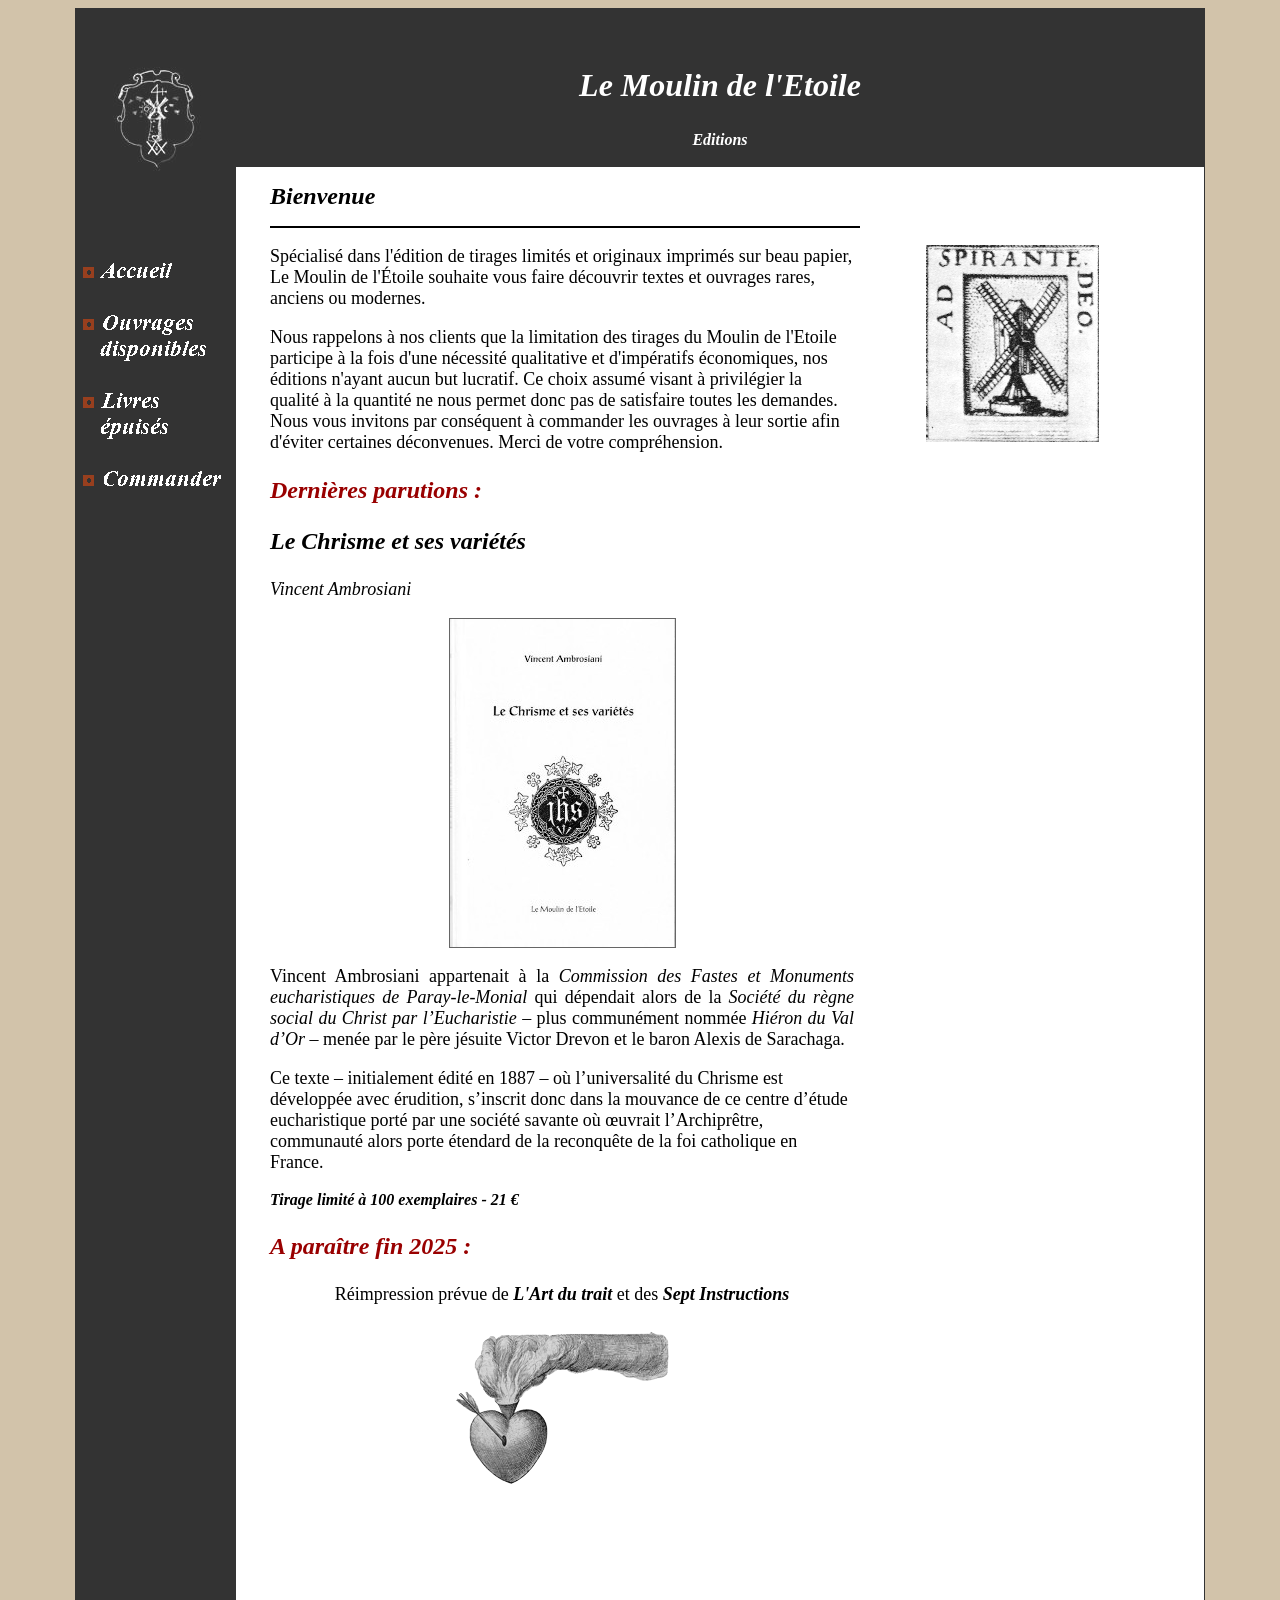
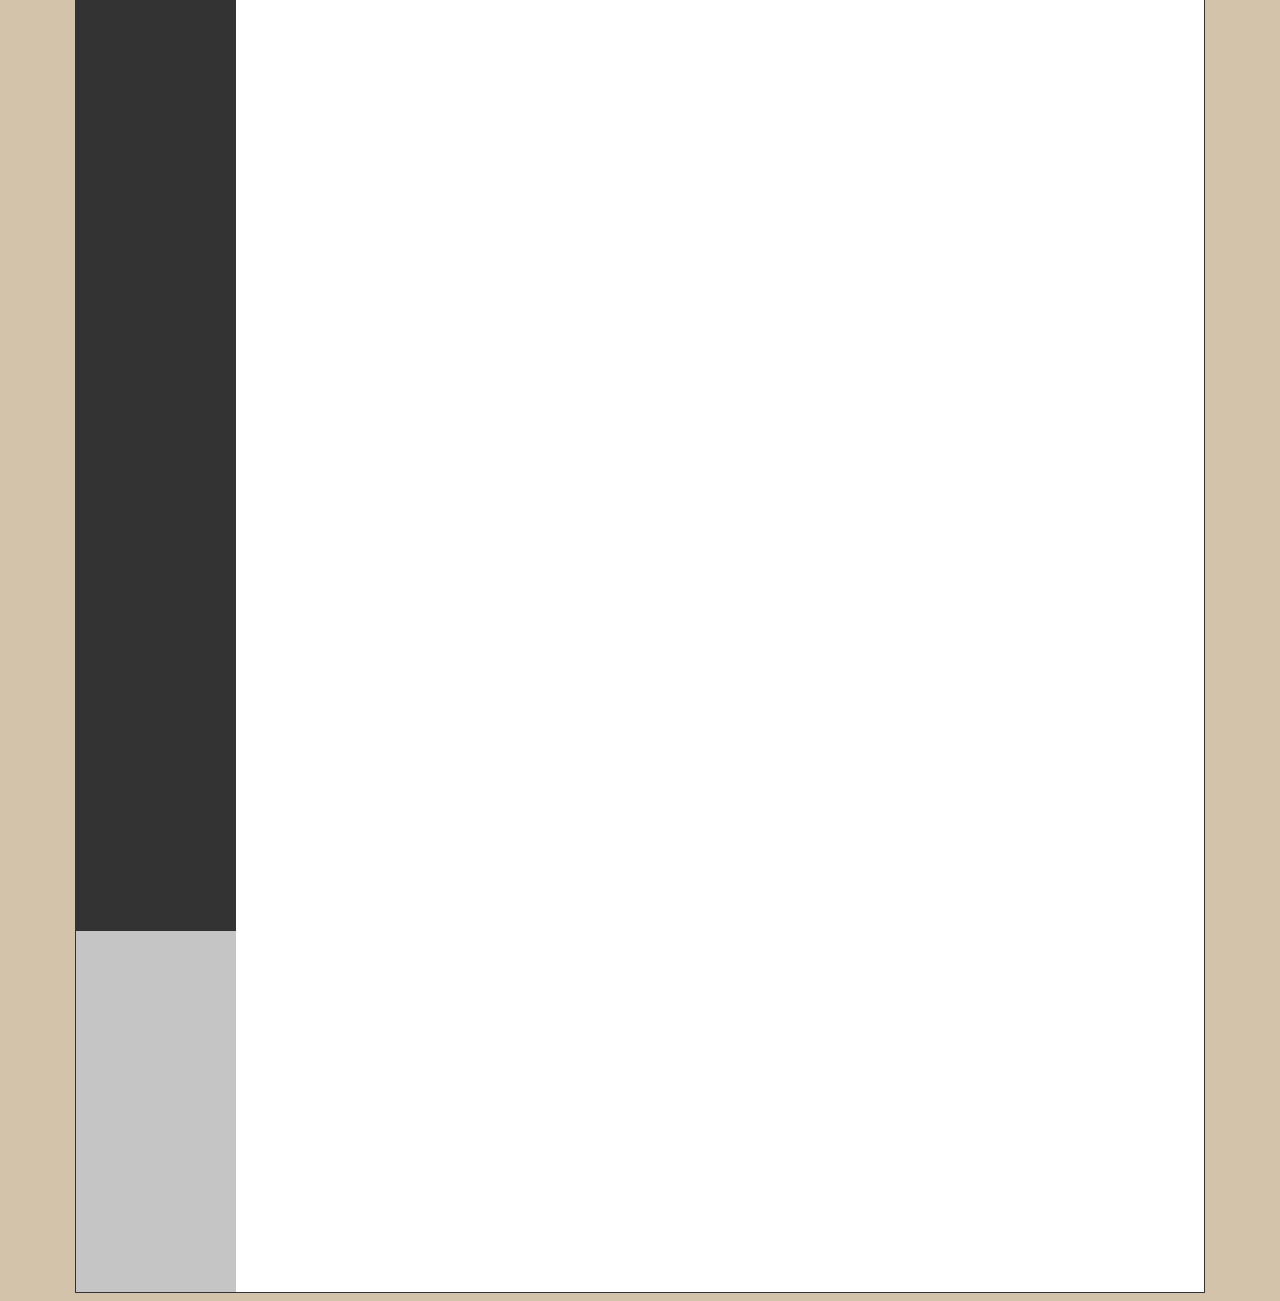
<file: index.html>
<!DOCTYPE HTML PUBLIC "-//W3C//DTD HTML 4.01 Transitional//EN"
"http://www.w3.org/TR/html4/loose.dtd">
<html>
<head>
<meta http-equiv="Content-Type" content="text/html; charset=iso-8859-1" />
<link rel="shortcut icon" href="/favicon.ico" type="image/x-icon" />

<title>Le Moulin de l'Etoile</title>
<meta name="description" content="Editions du Moulin de l'Etoile : herm�tisme, alchimie et franc-ma�onnerie">
<meta name="keywords" content="Moulin, Etoile, esot�risme, herm�tisme, alchimie, rose-croix, franc-ma�onnerie, tarots, coeurs, forge, m�taux, livres, editions, Fran�ois Trojani, Charly Alverda, Jean Bouresche, Trojani, Alverda, Bouresche, Charbonneau-Lassay, Louis Cattiaux, Cattiaux, MCOR, MCOR Christienne">
<meta name="author" content="Le Moulin de l'Etoile">
<meta name="robots" content="all">

<meta name="copyright" content="lemoulindeletoile.com">
<meta name="identifier-url" content="http://lemoulindeletoile.com">
<meta name="reply-to" content="info@lemoulindeletoile.com">
<meta name="expires" content="never">

<link href="css/sheet.css" rel="stylesheet" type="text/css">
<style type="text/css">
<!--
body {
	background-color: #D2C3AA;
}
.style1 {color: #666666}
.style2 {color: #000000}
.style10 {color: #990000}
.style13 {
	font-family: "Post Mediaeval Regular";
	font-weight: bold;
	font-size: xx-large;
	font-style: italic;
}
.style16 {
	font-family: "Post Mediaeval Regular";
	font-size: x-large;
	font-weight: bold;
	font-style: italic;
}
.style17 {
	font-family: "Post Mediaeval Regular";
	font-style: italic;
	font-weight: bold;
	font-size: medium;
	color: #FFFFFF;
}
.style18 {font-size: small}
.style19 {font-family: "Post Mediaeval Regular"; font-weight: bold; font-size: xx-large; font-style: italic; color: #FFFFFF; }
.style20 {
	font-family: "Post Mediaeval Regular";
	font-size: large;
}
.style21 {
	font-size: large;
	color: #000000;
}
.style25 {font-size: large}
.style29 {
	font-family: "Post Mediaeval Regular";
	font-size: x-large;
}
.style30 {font-size: x-large}
.style38 {font-family: "Post Mediaeval Regular"}
.style39 {font-style: italic; font-family: "Post Mediaeval Regular"; font-size: medium; font-weight: bold;}
.style40 {font-style: italic; font-size: medium; font-weight: bold;}
-->
</style>
</head>

<body text="#000000" link="#000080" vlink="#800000" dir="ltr" lang="fr-FR">
<div align="center">
  <a name="top"></a>
  <table width="772" border="0" cellpadding="0" cellspacing="0" background="images/fond.gif">
    <tr>
      <td height="1" colspan="4" valign="top" bgcolor="#333333"><img src="images/spacer.gif" width="1100" height="1"></td>
    </tr>
    <tr>
      <td width="1" valign="top" bgcolor="#333333"><img src="images/spacer.gif" width="1" height="100"></td>
      <td width="160" valign="top" background="images/fondmenu.gif"><table width="160" height="813%" border="0" cellpadding="0" cellspacing="0">
        <tr>
          <td width="160" height="2522" valign="top" bgcolor="#333333"><div align="center">
            <p>&nbsp;</p>
            <p><span class="style13"><span class="style17"><img src="images/logomenu.jpg" width="102" height="118" border="0"></span></span></p>
            <p>&nbsp;</p>
            <p><br>
              <img src="images/menunew.gif" width="160" height="350" border="0" usemap="#MapMap2">
              <map name="MapMap2">
                <area shape="rect" coords="6,143,149,199" href="epuises.html">
                <area shape="rect" coords="6,65,150,122" href="disponibles.html">
                <area shape="rect" coords="5,217,151,254" href="commander.html">
                <area shape="rect" coords="7,10,149,45" href="index.html">
              </map>
              <br>
                <img src="images/spacer.gif" width="160" height="20"> </p>
          </div></td>
        </tr>
      </table>
</td>
      <td width="610"><table width="968" border="0" cellspacing="0" cellpadding="0">
        <tr>
          <td width="968" height="158" bgcolor="#333333"><div align="center">
            <p class="style18">&nbsp;</p>
            <h2 class="style19">Le Moulin de l'Etoile</h2>
            <p class="style17">Editions</p>
          </div></td>
        </tr>
        <tr>
          <td><div align="center">
            <table width="590" border="0" cellspacing="0" cellpadding="0">
              <tr>
                <td><table width="590"  border="0" cellspacing="0" cellpadding="0">
                  <tr>
                    <td width="590" height="45"><div align="left">
                      <p><span class="style16">Bienvenue</span></p>
                      </div></td>
                  </tr>
                  <tr>
                    <td><img src="images/ligne.gif" width="590" height="2"></td>
                  </tr>
                </table>                  
                  <table width="900" border="0" cellspacing="0" cellpadding="0">
                    <tr>
                          <td width="584" align="center" valign="top"><p align="left" class="text1 style20">Sp&eacute;cialis&eacute; dans l'&eacute;dition de tirages limit&eacute;s et originaux imprim&eacute;s sur beau papier, Le Moulin de l'&Eacute;toile souhaite 
                              vous faire d&eacute;couvrir  textes et ouvrages rares, 
                              anciens ou modernes.</p>
                            <p align="left" class="text1 style1 style20 style21">Nous rappelons &agrave; nos clients que la limitation des tirages du Moulin de l'Etoile participe &agrave; la fois d'une n&eacute;cessit&eacute; qualitative et d'imp&eacute;ratifs &eacute;conomiques, nos &eacute;ditions n'ayant aucun but lucratif. Ce choix assum&eacute; visant &agrave; privil&eacute;gier la qualit&eacute; &agrave; la quantit&eacute; ne nous permet donc pas de satisfaire toutes les demandes. Nous vous invitons par cons&eacute;quent &agrave; commander les ouvrages &agrave; leur sortie afin d'&eacute;viter certaines d&eacute;convenues. Merci de votre compr&eacute;hension.</p>
                            <p align="left" class="text1 style10 style20 style30"><em><strong>Derni&egrave;res parutions : </strong></em></p>
                            <p align="left" class="style2 text1 style20 style30"><em><strong>Le Chrisme et ses vari&eacute;t&eacute;s </strong></em> </p>
                            <p align="left" class="style2 text1 style38 style25"><em>Vincent Ambrosiani </em></p>
                            <p align="center" class="style1 text1"><span class="text1"><img src="images/IHScouv.jpg" alt="C" width="225" height="328" border="1"></span></p>
                            <p align="justify" class="text1 style2 style20 style25">Vincent Ambrosiani appartenait &agrave; la <em>Commission des Fastes et  Monuments eucharistiques de Paray-le-Monial</em> qui d&eacute;pendait alors  de la <em>Soci&eacute;t&eacute; du r&egrave;gne social du Christ par  l&rsquo;Eucharistie</em> &ndash; plus commun&eacute;ment nomm&eacute;e <em>Hi&eacute;ron du Val  d&rsquo;Or</em> &ndash; men&eacute;e par le p&egrave;re j&eacute;suite Victor Drevon et le baron  Alexis de Sarachaga. </p>
                            <p align="left" class="style20">Ce  texte &ndash; initialement &eacute;dit&eacute; en 1887 &ndash; o&ugrave; l&rsquo;universalit&eacute; du  Chrisme est d&eacute;velopp&eacute;e avec &eacute;rudition, s&rsquo;inscrit donc dans la  mouvance de ce centre d&rsquo;&eacute;tude eucharistique port&eacute; par une soci&eacute;t&eacute;  savante o&ugrave; &oelig;uvrait l&rsquo;Archipr&ecirc;tre, communaut&eacute; alors porte  &eacute;tendard de la reconqu&ecirc;te de la foi catholique en France.</p>
                            <p align="left" class="style2"><span class="style39">Tirage limit&eacute; &agrave; 100 exemplaires - 21 </span><span class="style40">&euro;</span></p>
                            <p align="left" class="text1 style10 style29 style25"><em><strong>A para&icirc;tre fin 2025 :</strong></em></p>                          
                            <p class="style20">R&eacute;impression pr&eacute;vue de<em> <strong> L'Art du trait </strong></em>et des<em><strong> Sept Instructions</strong> </em></p>
                            <p class="style20"><img src="images/coeuram.gif" width="225" height="161"></p>
                            <p class="style20">&nbsp;</p>
                            <p class="style20">&nbsp;</p>
                            <p class="style20">&nbsp;</p>
                            <p class="style20">&nbsp;</p>
                            <p class="style20">&nbsp;</p>
                            <p class="style20">&nbsp;</p>
                            <p class="style20">&nbsp;</p>
                            <p class="style20">&nbsp;</p>
                            <p class="style20">&nbsp;</p>
                            <p class="style20">&nbsp;</p>
                            <p class="style20">&nbsp;</p>
                            <p class="style20">&nbsp;</p>
                            <p class="style20">&nbsp;</p>
                            <p class="style20">&nbsp;</p>
                            <p class="style20">&nbsp;</p>
                            <p class="style20">&nbsp;</p>
                            <p class="style20">&nbsp;</p>
                            <p class="style20">&nbsp;</p></td>
                      <td width="316" valign="top"><div align="center">
                        <p><img src="images/spirante.gif" width="175" height="200"></p>
                        <p>&nbsp;</p>
                        <p>&nbsp;</p>
                        <p>&nbsp;</p>
                        <p>&nbsp;</p>
                        <p>&nbsp;</p>
                        <p>&nbsp;</p>
                        <p>&nbsp;</p>
                        <p>&nbsp;</p>
                        <p>&nbsp;</p>
                        <p>&nbsp;</p>
                        <p>&nbsp;</p>
                        <p>&nbsp;</p>
                        <p>&nbsp;</p>
                        <p>&nbsp;</p>
                        <p>&nbsp;</p>
                        <p>&nbsp;</p>
                        <p>&nbsp;</p>
                        <p>&nbsp;</p>
                        <p>&nbsp;</p>
                        <p>&nbsp;</p>
                        <p>&nbsp;</p>
                        <p>&nbsp;</p>
                        <p>&nbsp;</p>
                        <p>&nbsp;</p>
                        <p>&nbsp;</p>
                        <p>&nbsp;</p>
                        <p>&nbsp;</p>
                        <p>&nbsp;</p>
                        <p>&nbsp;</p>
                        <p>&nbsp;</p>
                        <p>&nbsp;</p>
                        <p>&nbsp;</p>
                        <p>&nbsp;</p>
                        <p>&nbsp;</p>
                        <p>&nbsp;</p>
                        <p>&nbsp;</p>
                        <p>&nbsp;</p>
                        <p>&nbsp;</p>
                        <p>&nbsp;</p>
                        <p>&nbsp;</p>
                        <p>&nbsp;</p>
                        <p>&nbsp;</p>
                        <p>&nbsp;</p>
                        <p>&nbsp;</p>
                        <p>&nbsp;</p>
                        <p>&nbsp;</p>
                        <p>&nbsp;</p>
                        <p>&nbsp;</p>
                        <p>&nbsp;</p>
                        <p>&nbsp;</p>
                        <p>&nbsp;</p>
                        <p>&nbsp;</p>
                        <p>&nbsp;</p>
                        <p>&nbsp;</p>
                        <p>&nbsp;</p>
                        <p>&nbsp;</p>
                        <p>&nbsp;</p>
                        <p>&nbsp;</p>
                        <p>&nbsp;</p>
                        <p>&nbsp;</p>
                        <p>&nbsp;</p>
                        <p>&nbsp;</p>
                        <p>&nbsp;</p>
                        <p>&nbsp;</p>
                        <p>&nbsp;</p>
                        <p>&nbsp;</p>
                        <p>&nbsp;</p>
                        <p>&nbsp;</p>
                        <p>&nbsp;</p>
                        <p>&nbsp;</p>
                        <p>&nbsp;</p>
                      </div></td>
                    </tr>
                  </table>
                  </td>
              </tr>
            </table>
          </div></td>
        </tr>
        <tr>
          <td>&nbsp;</td>
        </tr>
      </table></td>
      <td width="1" bgcolor="#333333"><img src="images/spacer.gif" width="1" height="100"></td>
    </tr>
    <tr>
      <td height="1" colspan="4" valign="top" bgcolor="#333333"><img src="images/spacer.gif" width="772" height="1"></td>
    </tr>
  </table>
</div>
</body>
</html>
</file>
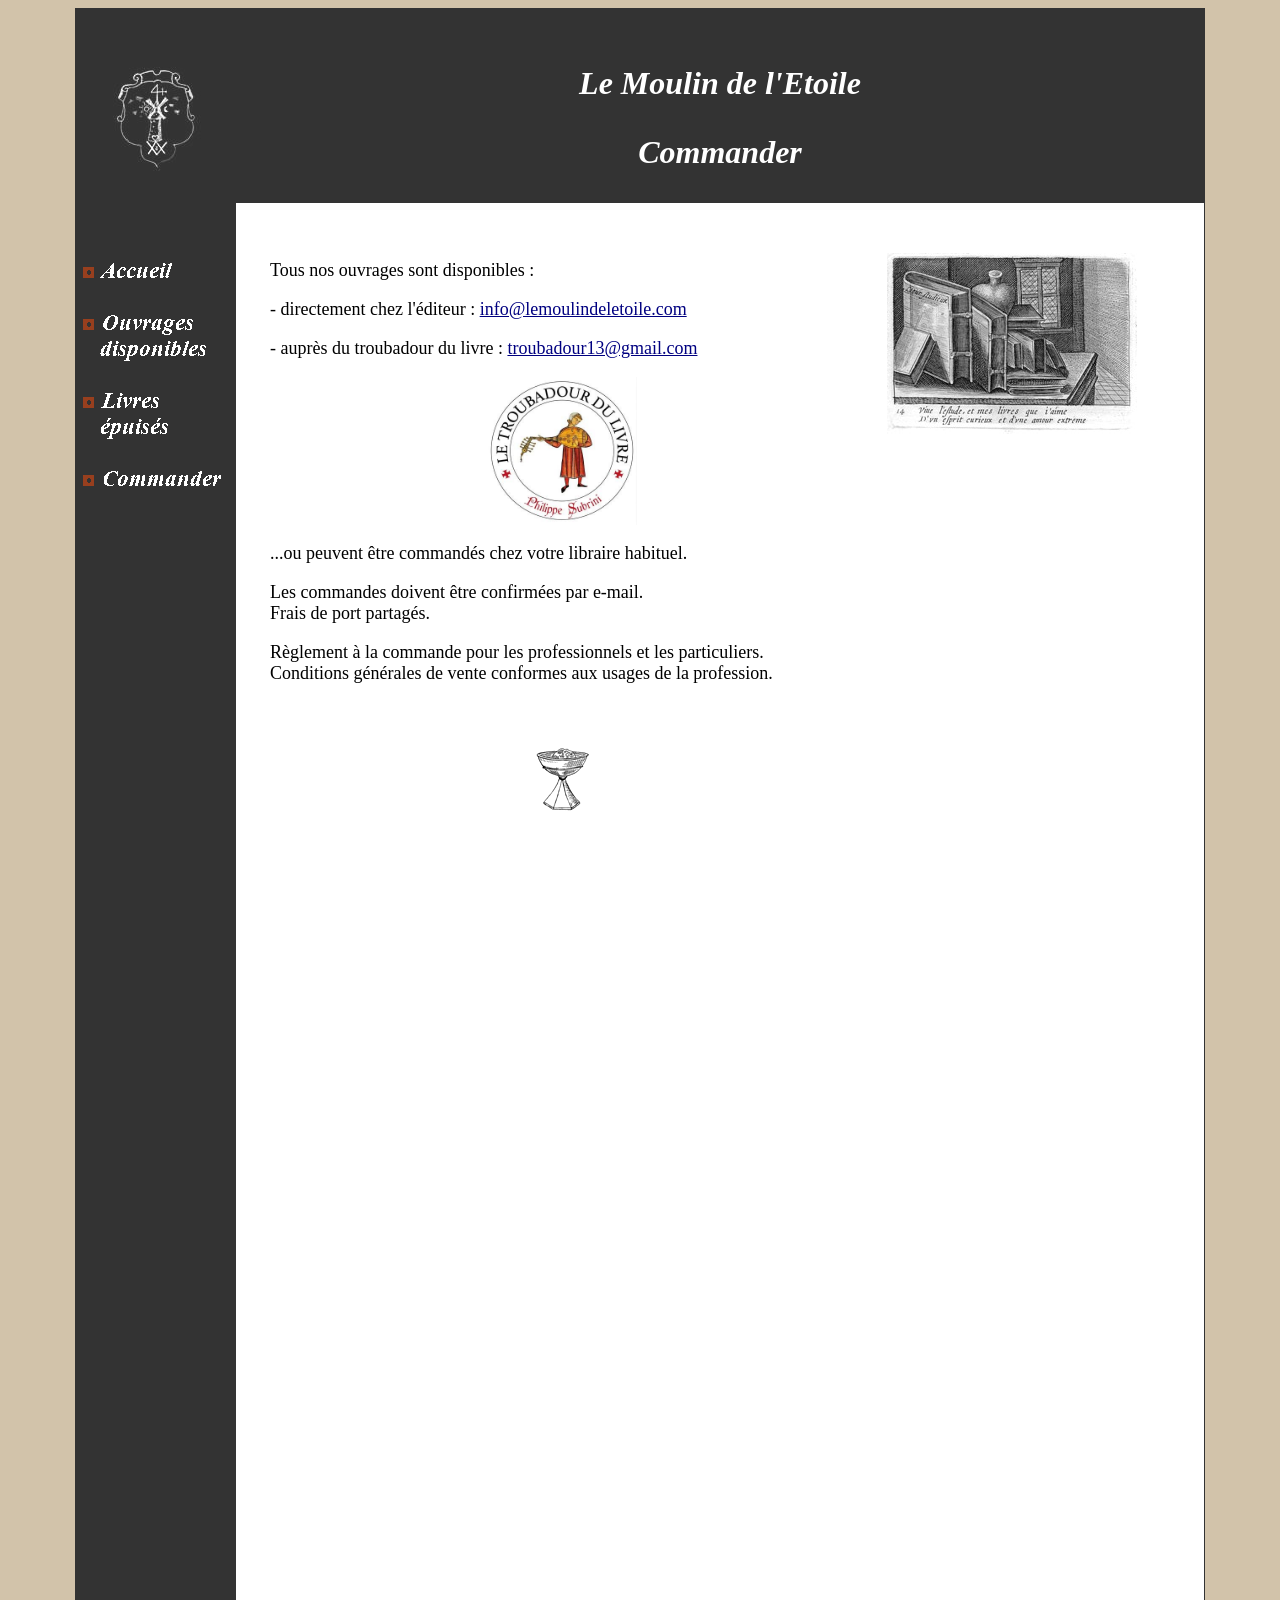
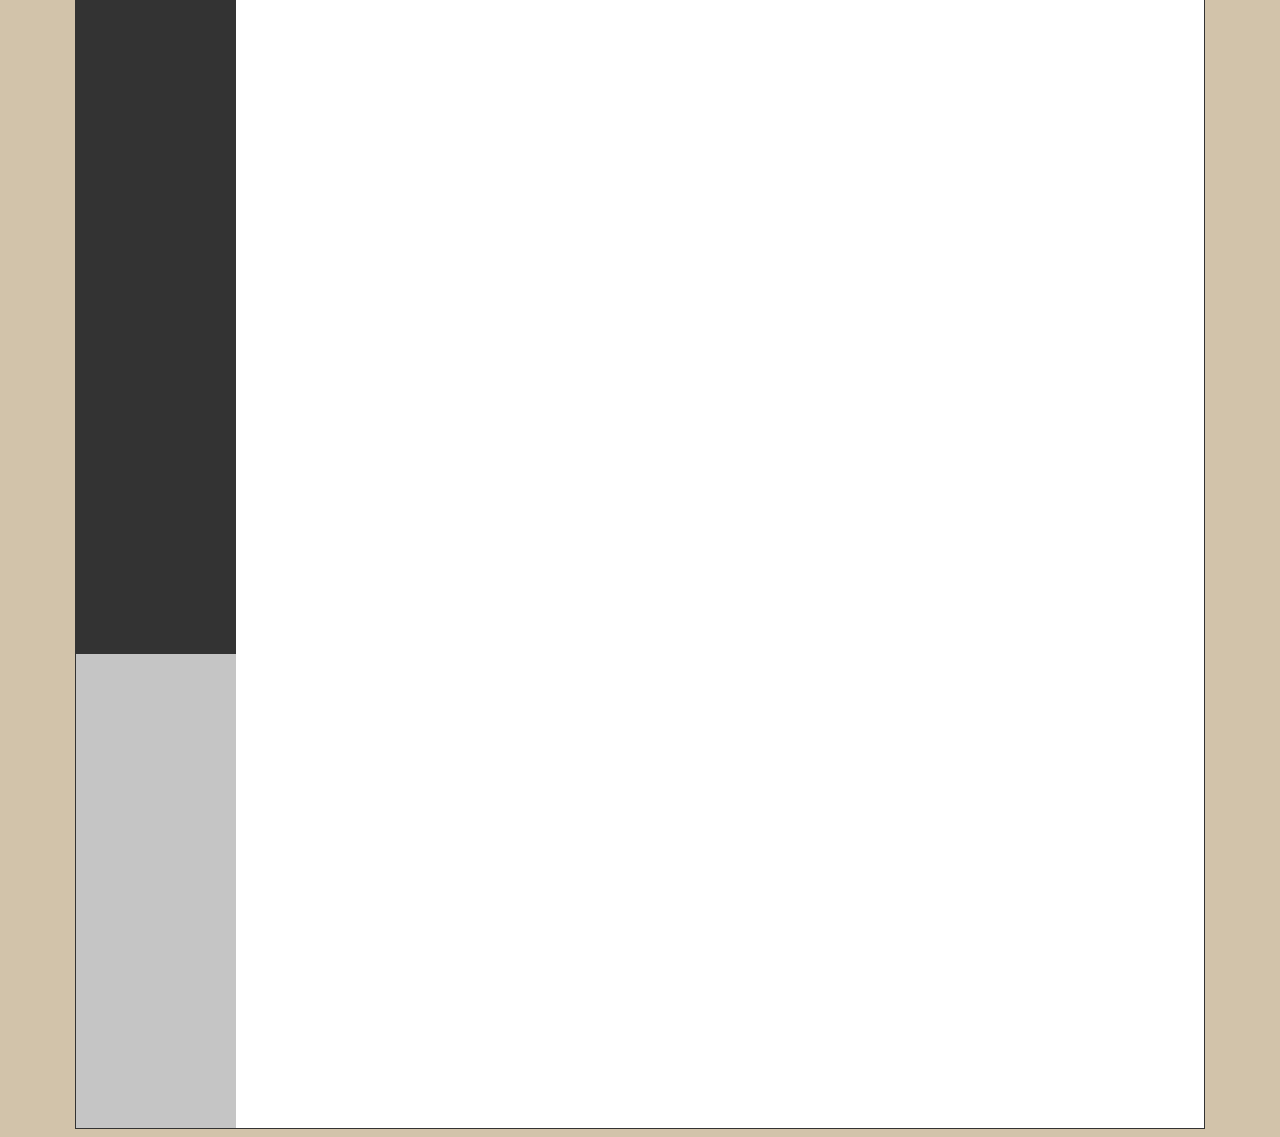
<file: commander.html>
<!DOCTYPE HTML PUBLIC "-//W3C//DTD HTML 4.01 Transitional//EN"
"http://www.w3.org/TR/html4/loose.dtd">
<html>
<head>
<meta http-equiv="Content-Type" content="text/html; charset=iso-8859-1" />
<link rel="shortcut icon" href="/favicon.ico" type="image/x-icon" />

<title>Le Moulin de l'Etoile</title>
<meta name="description" content="Editions du Moulin de l'Etoile : herm�tisme, alchimie et franc-ma�onnerie">
<meta name="keywords" content="Moulin, Etoile, esot�risme, herm�tisme, alchimie, rose-croix, franc-ma�onnerie, tarots, coeurs, forge, m�taux, livres, editions, Fran�ois Trojani, Charly Alverda, Jean Bouresche, Trojani, Alverda, Bouresche, Charbonneau-Lassay, Louis Cattiaux, Cattiaux, MCOR, MCOR Christienne">
<meta name="author" content="Le Moulin de l'Etoile">
<meta name="robots" content="all">

<meta name="copyright" content="lemoulindeletoile.com">
<meta name="identifier-url" content="http://lemoulindeletoile.com">
<meta name="reply-to" content="info@lemoulindeletoile.com">
<meta name="expires" content="never">

<link href="css/sheet.css" rel="stylesheet" type="text/css">
<style type="text/css">
<!--
body {
	background-color: #D2C3AA;
}
.style1 {color: #666666}
.style2 {color: #000000}
.style8 {
	color: #000000;
	font-weight: bold;
	font-style: italic;
	font-family: Georgia, "Times New Roman", Times, serif;
	font-size: medium;
}
.style9 {color: #990000; font-weight: bold; font-style: italic; font-family: Georgia, "Times New Roman", Times, serif; font-size: 12px; }
.style10 {color: #990000}
.style11 {font-size: medium}
.style13 {
	font-family: "Post Mediaeval Regular";
	font-weight: bold;
	font-size: xx-large;
	font-style: italic;
}
.style17 {
	font-family: "Post Mediaeval Regular";
	font-style: italic;
	font-weight: bold;
	font-size: medium;
	color: #FFFFFF;
}
.style18 {font-size: small}
.style19 {font-family: "Post Mediaeval Regular"; font-weight: bold; font-size: xx-large; font-style: italic; color: #FFFFFF; }
.style20 {
	font-family: "Post Mediaeval Regular";
	font-size: large;
}
.style21 {
	font-size: large;
	color: #000000;
}
.style24 {font-family: Georgia, "Times New Roman", Times, serif}
.style25 {font-size: large}
.style27 {color: #990000; font-weight: bold; font-style: italic; font-family: "Post Mediaeval Regular"; font-size: medium; }
.style29 {
	font-family: "Post Mediaeval Regular";
	font-size: x-large;
}
.style30 {font-size: x-large}
.style32 {font-family: "Post Mediaeval Regular"}
-->
</style>
</head>

<body link="#000080" vlink="#800000" dir="ltr" lang="fr-FR">
<div align="center">
  <a name="top"></a>
  <table width="772" border="0" cellpadding="0" cellspacing="0" background="images/fond.gif">
    <tr>
      <td height="1" colspan="4" valign="top" bgcolor="#333333"><img src="images/spacer.gif" width="1100" height="1"></td>
    </tr>
    <tr>
      <td width="1" valign="top" bgcolor="#333333"><img src="images/spacer.gif" width="1" height="100"></td>
      <td width="160" valign="top" background="images/fondmenu.gif"><table width="160" height="100%" border="0" cellpadding="0" cellspacing="0">
        <tr>
          <td width="160" height="2245" valign="top" bgcolor="#333333"><div align="center">
            <p>&nbsp;</p>
            <p><span class="style13"><span class="style17"><a href="index.htm"><img src="images/logomenu.jpg" width="102" height="118" border="0"></a></span></span></p>
            <p>&nbsp;</p>
            <p><br>
              <img src="images/menunew.gif" width="160" height="350" border="0" usemap="#MapMap2">
              <map name="MapMap2">
                <area shape="rect" coords="6,143,149,199" href="epuises.html">
                <area shape="rect" coords="6,65,150,122" href="disponibles.html">
                <area shape="rect" coords="5,217,151,254" href="commander.html">
                <area shape="rect" coords="7,10,149,45" href="index.html">
              </map>
              <br>
                <img src="images/spacer.gif" width="160" height="20"> </p>
          </div></td>
        </tr>
      </table>
</td>
      <td width="610"><table width="968" border="0" cellspacing="0" cellpadding="0">
        <tr>
          <td width="968" height="158" bgcolor="#333333"><div align="center">
            <p class="style18">&nbsp;</p>
            <h2 class="style19">Le Moulin de l'Etoile</h2>
            <p class="style19">Commander</p>
            </div></td>
        </tr>
        <tr>
          <td><div align="center">
            <table width="590" border="0" cellspacing="0" cellpadding="0">
              <tr>
                <td><table width="900" border="0" cellspacing="0" cellpadding="0">
                    <tr>
                          <td width="584" align="center" valign="top"><p align="left" class="text1 style20">&nbsp;</p>
                            <p align="left" class="text1 style20">Tous nos ouvrages sont disponibles :</p>
                            <p align="left" class="text1 style20">- directement chez 
                              l'&eacute;diteur : <span class="text1 style20 style25"><a href="mailto:info@lemoulindeletoile.com">info@lemoulindeletoile.com</a></span></p>
                            <p align="left" class="text1 style20">- aupr&egrave;s du troubadour du livre : <a href="troubadour13@gmail.com">troubadour13@gmail.com</a></p>
                            <p align="center" class="text1 style20"><img src="images/SUB.jpg" alt="Acc&eacute;der au site" width="150" height="148" border="0"></p>
                            <p align="left" class="text1 style20">...ou peuvent &ecirc;tre command&eacute;s 
                              chez votre libraire habituel. </p>
                            <p align="left" class="text1 style20 style25"><span class="style32">Les commandes  
                              doivent &ecirc;tre 
                            confirm&eacute;es par e-mail.</span><span class="style32"><br>
                            Frais de port partag&eacute;s.</span></p>
                            <p align="left" class="text1 style20 style25">R&egrave;glement &agrave; la commande pour les professionnels et les particuliers.<span class="style32"><br>
  Conditions g&eacute;n&eacute;rales de vente conformes 
                              aux usages de la profession.</span><br>
                            </p>
                            <p align="left" class="text1 style20 style25">&nbsp;</p>
                            <p align="center" class="text1 style20 style25"><img src="images/coupe.gif" width="70" height="79"></p>
                            <p class="style20">&nbsp;</p>
                            <p class="style20">&nbsp;</p>
                            <p class="style20">&nbsp;</p>
                            <p class="style20">&nbsp;</p>
                            <p class="style20">&nbsp;</p>
                            <p class="style20">&nbsp;</p>
                            <p class="style20">&nbsp;</p>
                            <p class="style20">&nbsp;</p>
                            <p class="style20">&nbsp;</p>
                            <p class="style20">&nbsp;</p>
                            <p class="style20">&nbsp;</p>
                            <p class="style20">&nbsp;</p>
                            <p class="style20">&nbsp;</p>
                            <p class="style20">&nbsp;</p>
                            <p class="style20">&nbsp;</p>
                            <p class="style20">&nbsp;</p>
                            <p class="style20">&nbsp;</p>
                            <p class="style20">&nbsp;</p>
                            <p class="style20">&nbsp;</p>
                            <p class="style20">&nbsp;</p>
                            <p class="style20">&nbsp;</p>
                            <p class="style20">&nbsp;</p>
                            <p class="style20">&nbsp;</p>
                            <p class="style20">&nbsp;</p>
                            <p class="style20">&nbsp;</p>
                            <p class="style20">&nbsp;</p>
                            <p class="style20">&nbsp;</p>
                            <p class="style20">&nbsp;</p>
                            <p class="style20">&nbsp;</p>
                            <p class="style20">&nbsp;</p>
                            <p class="style20">&nbsp;</p>
                            <p class="style20">&nbsp;</p>
                            <p class="style20">&nbsp;</p>
                            <p class="style20">&nbsp;</p>
                            <p class="style20">&nbsp;</p>
                            <p class="style20">&nbsp;</p>
                            <p class="style20">&nbsp;</p>
                            <p class="style20">&nbsp;</p>
                            <p class="style20">&nbsp;</p>
                            <p class="style20">&nbsp;</p>
                            <p class="style20">&nbsp;</p>
                            <p class="style20">&nbsp;</p>
                            <p class="style20">&nbsp;</p>
                            <p class="style20">&nbsp;</p>
                            <p class="style20">&nbsp;</p>
                            <p class="style20">&nbsp;</p>
                            <p class="style20">&nbsp;</p>
                            <p class="style20">&nbsp;</p></td>
                      <td width="316" valign="top"><div align="center">
                        <p>&nbsp;</p>
                        <p><img src="images/illustration04.jpg" width="250" height="181"></p>
                        <p>&nbsp;</p>
                        <p>&nbsp;</p>
                        <p>&nbsp;</p>
                        <p>&nbsp;</p>
                        <p>&nbsp;</p>
                        <p>&nbsp;</p>
                        <p>&nbsp;</p>
                        <p>&nbsp;</p>
                        <p>&nbsp;</p>
                        <p>&nbsp;</p>
                        <p>&nbsp;</p>
                        <p>&nbsp;</p>
                        <p>&nbsp;</p>
                        <p>&nbsp;</p>
                        <p>&nbsp;</p>
                        <p>&nbsp;</p>
                        <p>&nbsp;</p>
                        <p>&nbsp;</p>
                        <p>&nbsp;</p>
                        <p>&nbsp;</p>
                        <p>&nbsp;</p>
                        <p>&nbsp;</p>
                        <p>&nbsp;</p>
                        <p>&nbsp;</p>
                        <p>&nbsp;</p>
                        <p>&nbsp;</p>
                        <p>&nbsp;</p>
                        <p>&nbsp;</p>
                        <p>&nbsp;</p>
                        <p>&nbsp;</p>
                        <p>&nbsp;</p>
                        <p>&nbsp;</p>
                        <p>&nbsp;</p>
                        <p>&nbsp;</p>
                        <p>&nbsp;</p>
                        <p>&nbsp;</p>
                        <p>&nbsp;</p>
                        <p>&nbsp;</p>
                        <p>&nbsp;</p>
                        <p>&nbsp;</p>
                        <p>&nbsp;</p>
                        <p>&nbsp;</p>
                        <p>&nbsp;</p>
                        <p>&nbsp;</p>
                        <p>&nbsp;</p>
                      </div></td>
                    </tr>
                  </table>
                  </td>
              </tr>
            </table>
          </div></td>
        </tr>
        <tr>
          <td>&nbsp;</td>
        </tr>
      </table></td>
      <td width="1" bgcolor="#333333"><img src="images/spacer.gif" width="1" height="100"></td>
    </tr>
    <tr>
      <td height="1" colspan="4" valign="top" bgcolor="#333333"><img src="images/spacer.gif" width="772" height="1"></td>
    </tr>
  </table>
</div>
</body>
</html>
</file>
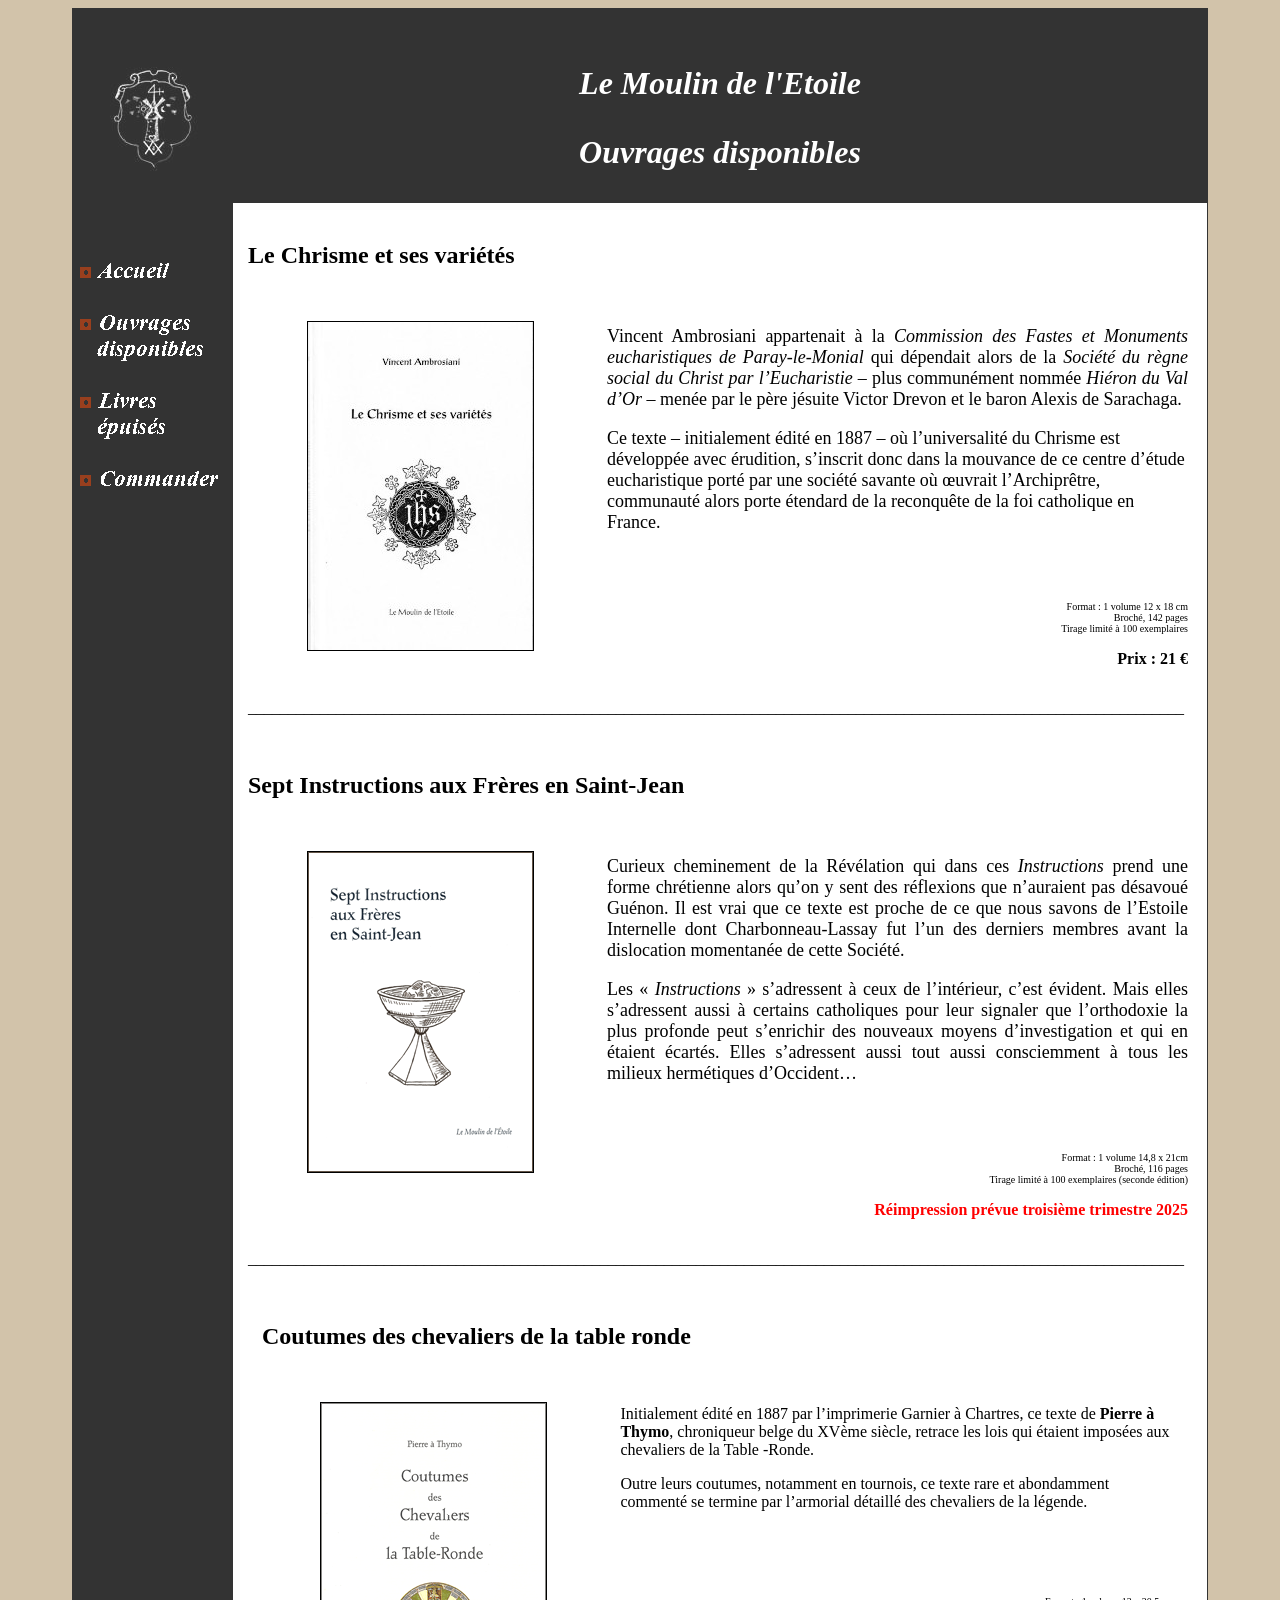
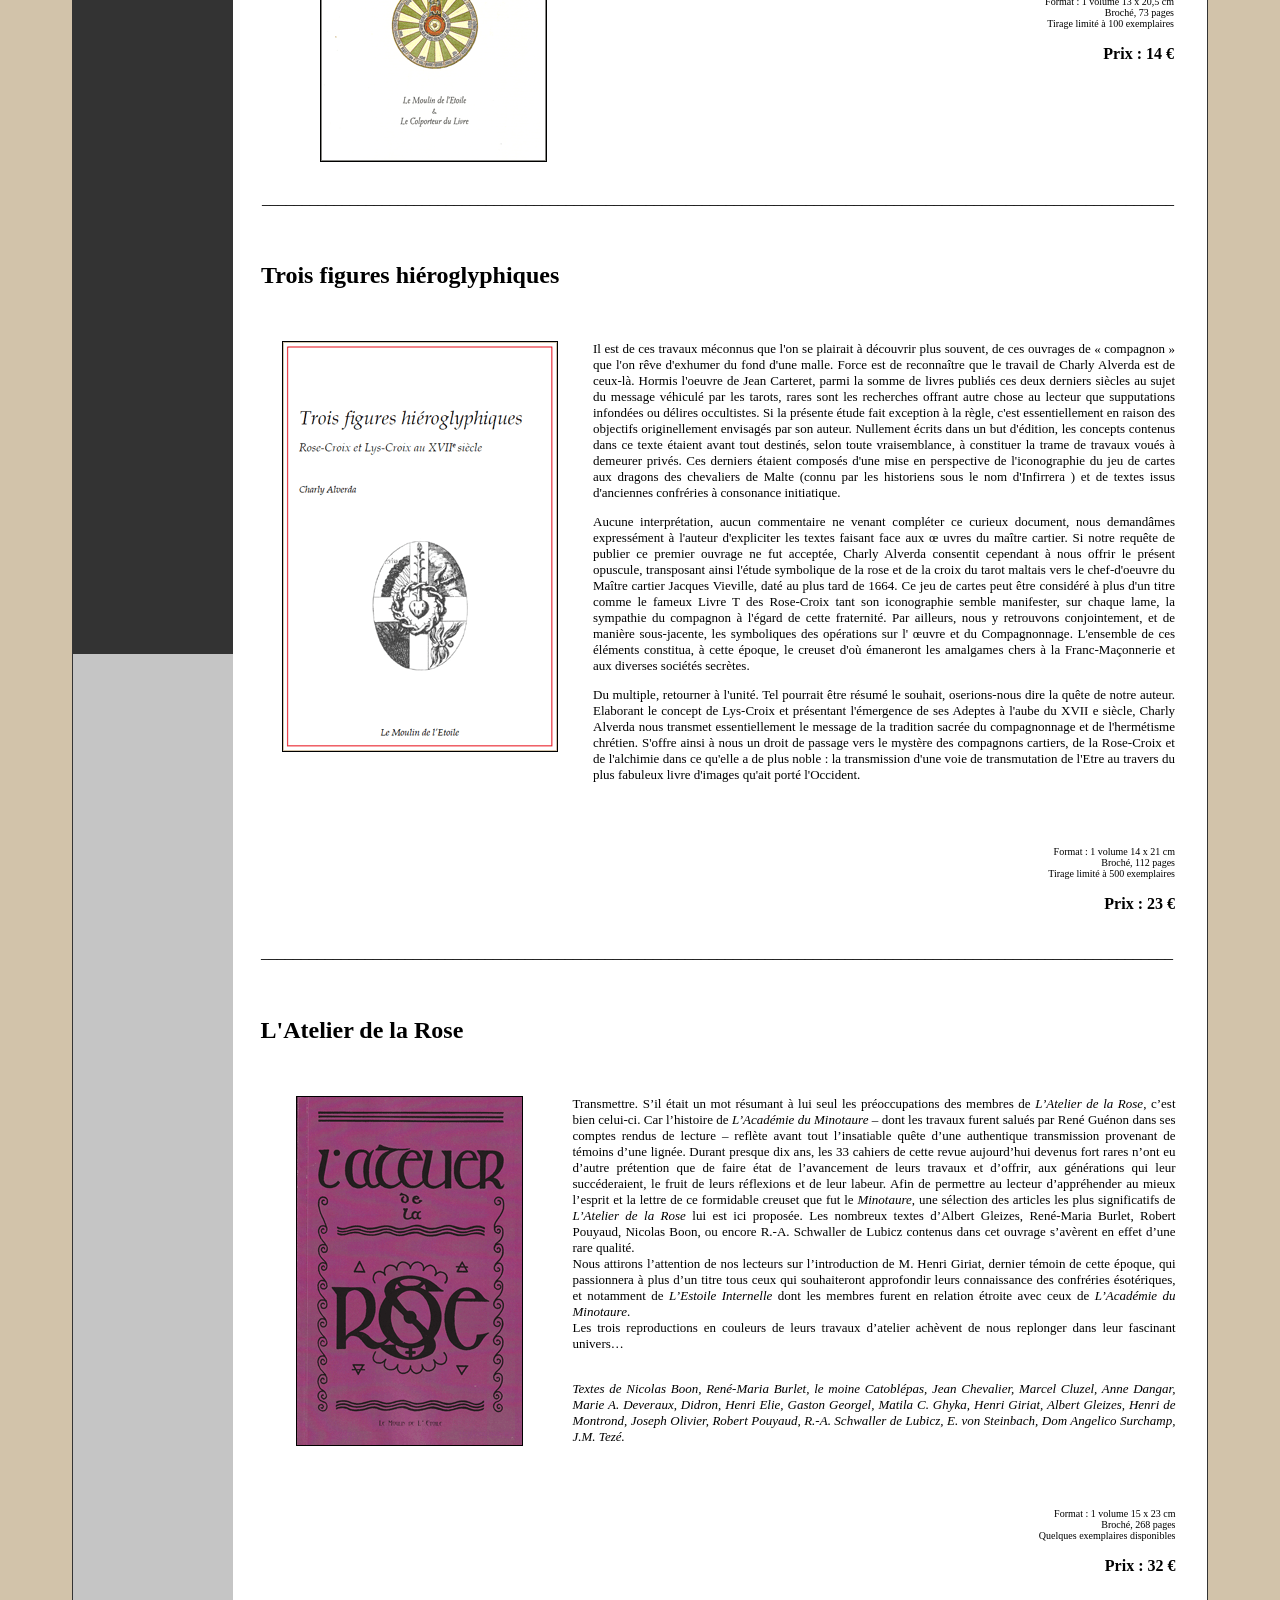
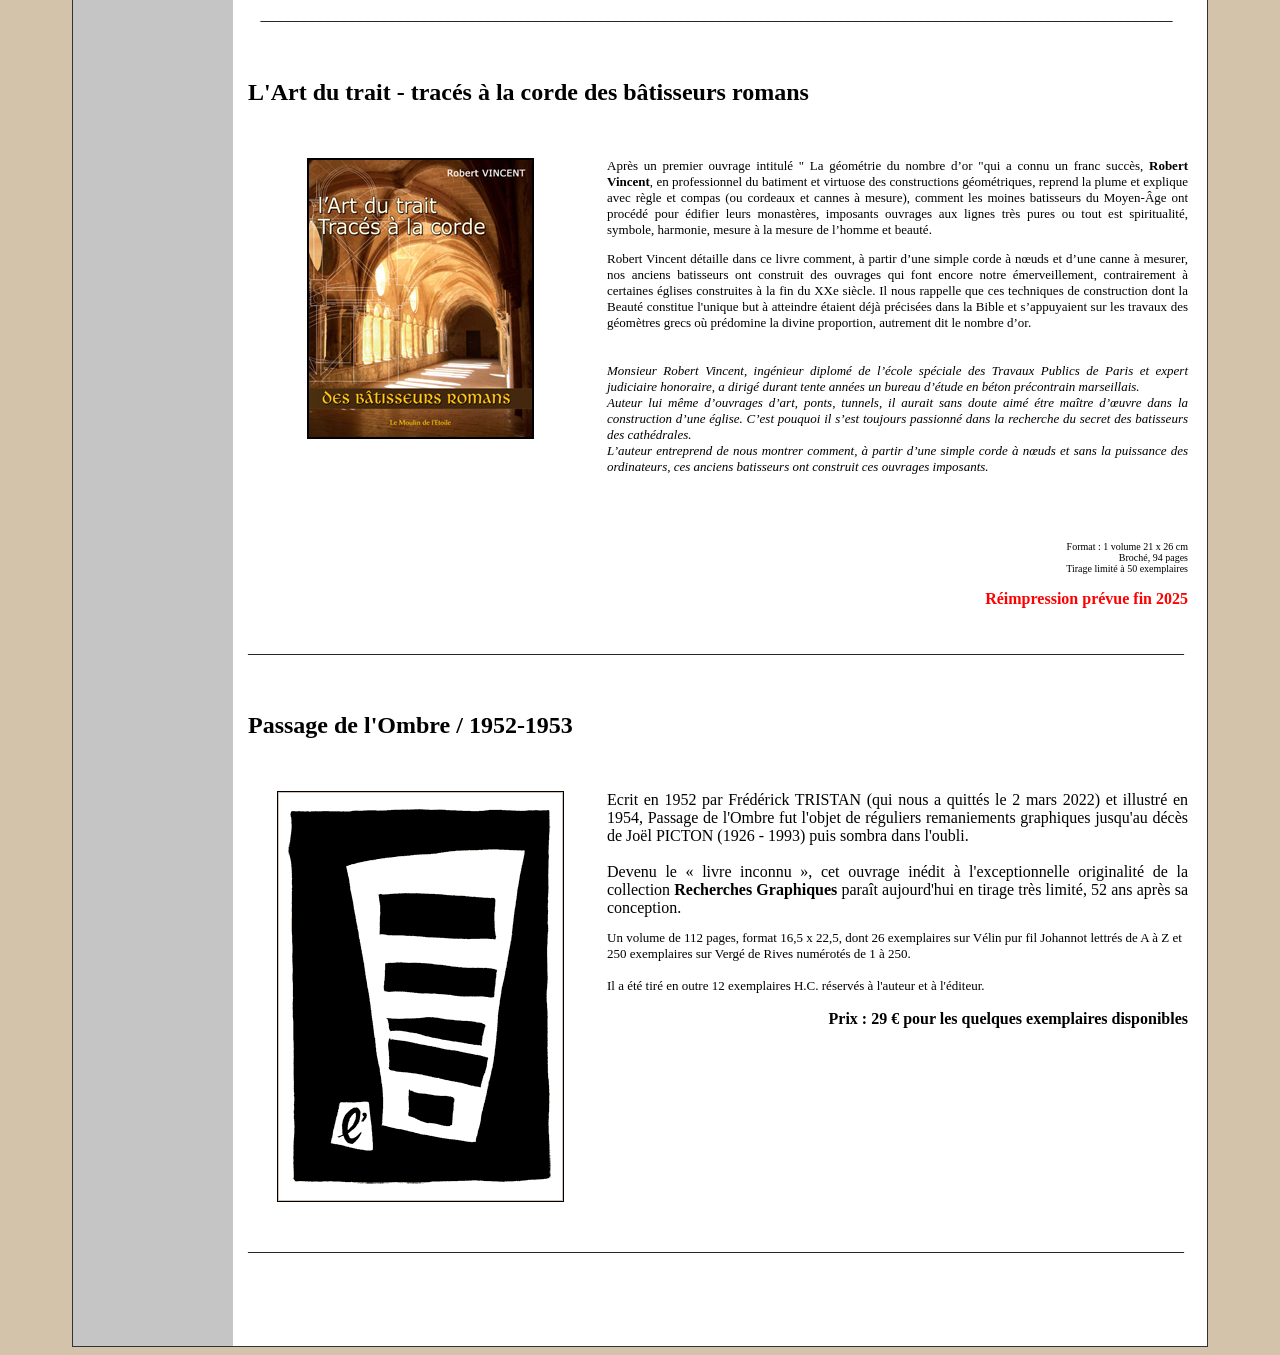
<file: disponibles.html>
<!DOCTYPE HTML PUBLIC "-//W3C//DTD HTML 4.01 Transitional//EN"
"http://www.w3.org/TR/html4/loose.dtd">
<html>
<head>
<meta http-equiv="Content-Type" content="text/html; charset=iso-8859-1" />
<link rel="shortcut icon" href="/favicon.ico" type="image/x-icon" />

<title>Le Moulin de l'Etoile</title>
<meta name="description" content="Editions du Moulin de l'Etoile : herm�tisme, alchimie et franc-ma�onnerie">
<meta name="keywords" content="Moulin, Etoile, esot�risme, herm�tisme, alchimie, rose-croix, franc-ma�onnerie, tarots, coeurs, forge, m�taux, livres, editions, Fran�ois Trojani, Charly Alverda, Jean Bouresche, Trojani, Alverda, Bouresche, Charbonneau-Lassay, Louis Cattiaux, Cattiaux, MCOR, MCOR Christienne">
<meta name="author" content="Le Moulin de l'Etoile">
<meta name="robots" content="all">

<meta name="copyright" content="lemoulindeletoile.com">
<meta name="identifier-url" content="http://lemoulindeletoile.com">
<meta name="reply-to" content="info@lemoulindeletoile.com">
<meta name="expires" content="never">

<link href="css/sheet.css" rel="stylesheet" type="text/css">
<style type="text/css">
<!--
body {
	background-color: #D2C3AA;
}
.style13 {
	font-family: "Post Mediaeval Regular";
	font-weight: bold;
	font-size: xx-large;
	font-style: italic;
}
.style17 {
	font-family: "Post Mediaeval Regular";
	font-style: italic;
	font-weight: bold;
	font-size: medium;
	color: #FFFFFF;
}
.style18 {font-size: small}
.style19 {font-family: "Post Mediaeval Regular"; font-weight: bold; font-size: xx-large; font-style: italic; color: #FFFFFF; }
.style20 {
	font-family: "Post Mediaeval Regular";
	font-size: large;
}
.style31 {color: #FF0000}
.style32 {font-size: x-large}
.style34 {font-size: medium}
.style35 {font-family: Georgia, "Times New Roman", Times, serif}
.style36 {font-family: "Post Mediaeval Regular"}
.style38 {color: #FF0000; font-weight: bold; font-family: "Post Mediaeval Regular"; }
.style45 {font-weight: bold; font-family: "Post Mediaeval Regular";}
.style2 {color: #000000}
.style47 {font-weight: bold; color: #000000;}
.style48 {
	font-family: "Post Mediaeval Regular";
	color: #000000;
	font-weight: bold;
}
-->
</style>
</head>

<body text="#000000" link="#000080" vlink="#800000" dir="ltr" lang="fr-FR">
<div align="center">
  <a name="top"></a>
  <table width="772" border="0" cellpadding="0" cellspacing="0" background="images/fond.gif">
    <tr>
      <td height="1" colspan="4" valign="top" bgcolor="#333333"><img src="images/spacer.gif" width="1100" height="1"></td>
    </tr>
    <tr>
      <td width="1" valign="top" bgcolor="#333333"><img src="images/spacer.gif" width="1" height="100"></td>
      <td width="160" valign="top" background="images/fondmenu.gif"><table width="160" height="100%" border="0" cellpadding="0" cellspacing="0">
        <tr>
          <td width="160" height="2245" valign="top" bgcolor="#333333"><div align="center">
            <p>&nbsp;</p>
            <p><span class="style13"><span class="style17"><a href="index.htm"><img src="images/logomenu.jpg" width="102" height="118" border="0"></a></span></span></p>
            <p>&nbsp;</p>
            <p><br>
              <img src="images/menunew.gif" width="160" height="350" border="0" usemap="#MapMap2">
              <map name="MapMap2">
                <area shape="rect" coords="6,143,149,199" href="epuises.html">
                <area shape="rect" coords="6,65,150,122" href="disponibles.html">
                <area shape="rect" coords="5,217,151,254" href="commander.html">
                <area shape="rect" coords="7,10,149,45" href="index.html">
              </map>
              <br>
                <img src="images/spacer.gif" width="160" height="20"> </p>
          </div></td>
        </tr>
      </table>
</td>
      <td width="610"><table width="968" border="0" cellspacing="0" cellpadding="0">
        <tr>
          <td width="968" height="150" bgcolor="#333333"><div align="center">
            <p class="style18">&nbsp;</p>
            <h2 class="style19">Le Moulin de l'Etoile</h2>
            <p class="style19">Ouvrages disponibles</p>
          </div></td>
        </tr>
        <tr>
          <td><div align="center">
            <table width="590" border="0" cellspacing="0" cellpadding="0">
              <tr>
                <td><table width="900" border="0" cellspacing="0" cellpadding="0">
                    <tr>
                          <td width="584" align="center" valign="top"><table width="970" border="0" cellspacing="15" cellpadding="0">
                            <tr>
                              <td colspan="2"><div align="left">
                                  <p class="style32 style20 text1"><strong>Le Chrisme et ses vari&eacute;t&eacute;s </strong></p>
                              </div></td>
                            </tr>
                            <tr>
                              <td width="344" valign="top"><p align="center" class="text2"><span class="text1"><img src="images/IHScouv.jpg" alt="C" width="225" height="328" border="1"></span></p></td>
                              <td width="581" valign="top"><div align="left">
                                  <table width="100%" height="341"  border="0" cellpadding="0" cellspacing="0">
                                    <tr>
                                      <td height="185" valign="top"><p align="justify" class="text1 style2 style20 style25">Vincent Ambrosiani appartenait &agrave; la <em>Commission des Fastes et  Monuments eucharistiques de Paray-le-Monial</em> qui d&eacute;pendait alors  de la <em>Soci&eacute;t&eacute; du r&egrave;gne social du Christ par  l&rsquo;Eucharistie</em> &ndash; plus commun&eacute;ment nomm&eacute;e <em>Hi&eacute;ron du Val  d&rsquo;Or</em> &ndash; men&eacute;e par le p&egrave;re j&eacute;suite Victor Drevon et le baron  Alexis de Sarachaga. </p>
                                          <p align="left" class="style20">Ce  texte &ndash; initialement &eacute;dit&eacute; en 1887 &ndash; o&ugrave; l&rsquo;universalit&eacute; du  Chrisme est d&eacute;velopp&eacute;e avec &eacute;rudition, s&rsquo;inscrit donc dans la  mouvance de ce centre d&rsquo;&eacute;tude eucharistique port&eacute; par une soci&eacute;t&eacute;  savante o&ugrave; &oelig;uvrait l&rsquo;Archipr&ecirc;tre, communaut&eacute; alors porte  &eacute;tendard de la reconqu&ecirc;te de la foi catholique en France.</p></td>
                                    </tr>
                                    <tr>
                                      <td valign="bottom"><div align="right">
                                          <div align="right">
                                            <p align="right" class="style31">&nbsp;</p>
                                          </div>
                                        <p align="right" class="text3 style36">Format : 
                                          1 volume 12 x 18 cm<br>
                                          Broch&eacute;, 142 pages <br>
                                          Tirage  limit&eacute; &agrave; 100 exemplaires</p>
                                        <p align="right"><span class="style38"><span class="style48">Prix : 21 </span></span><span class="style47"> &euro;</span></p>
                                      </div></td>
                                    </tr>
                                  </table>
                              </div></td>
                            </tr>
                            <tr>
                              <td height="19" colspan="2" valign="top">_____________________________________________________________________________________________________________________</td>
                            </tr>
                          </table>
                          <table width="970" border="0" cellspacing="15" cellpadding="0">
                            <tr>
                              <td colspan="2"><div align="left">
                                  <p class="text1 style20 style32"><strong>Sept Instructions aux Fr&egrave;res en Saint-Jean </strong></p>
                              </div></td>
                            </tr>
                            <tr>
                              <td width="344" valign="top"><p align="center" class="text2"><span class="text1"><img src="images/image7I.gif" alt="C" width="225" height="320" border="1"></span></p></td>
                              <td width="581" valign="top"><div align="left">
                                  <table width="100%" height="341"  border="0" cellpadding="0" cellspacing="0">
                                    <tr>
                                      <td height="185" valign="top"><p align="justify" class="text1 style2 style20 style25">Curieux  cheminement de la R&eacute;v&eacute;lation qui dans ces <em>Instructions</em> prend une forme chr&eacute;tienne alors qu&rsquo;on y sent des r&eacute;flexions que  n&rsquo;auraient pas d&eacute;savou&eacute; Gu&eacute;non. Il est vrai que ce texte est  proche de ce que nous savons de l&rsquo;Estoile Internelle dont  Charbonneau-Lassay fut l&rsquo;un des derniers membres avant la  dislocation momentan&eacute;e de cette Soci&eacute;t&eacute;.</p>
                                          <p align="justify" class="text1 style2 style20 style25">Les &laquo;&nbsp;<em>Instructions</em>&nbsp;&raquo;  s&rsquo;adressent &agrave; ceux de l&rsquo;int&eacute;rieur, c&rsquo;est &eacute;vident. Mais elles  s&rsquo;adressent aussi &agrave; certains catholiques pour leur signaler que  l&rsquo;orthodoxie la plus profonde peut s&rsquo;enrichir des nouveaux moyens  d&rsquo;investigation et qui en &eacute;taient &eacute;cart&eacute;s. Elles s&rsquo;adressent  aussi tout aussi consciemment &agrave; tous les milieux herm&eacute;tiques  d&rsquo;Occident&hellip;</p></td>
                                    </tr>
                                    <tr>
                                      <td valign="bottom"><div align="right">
                                          <div align="right">
                                            <p align="right" class="style31">&nbsp;</p>
                                          </div>
                                        <p align="right" class="text3 style36">Format : 
                                          1 volume 14,8 x 21cm<br>
                                          Broch&eacute;, 116 pages <br>
                                          Tirage  limit&eacute; &agrave; 100 exemplaires (seconde &eacute;dition)</p>
                                        <p align="right"><span class="style38">R&eacute;impression pr&eacute;vue troisi&egrave;me trimestre 2025 </span></p>
                                        </div></td>
                                    </tr>
                                  </table>
                              </div></td>
                            </tr>
                            <tr>
                              <td height="19" colspan="2" valign="top">_____________________________________________________________________________________________________________________</td>
                            </tr>
                          </table>
                            <table width="933" border="0" cellspacing="15" cellpadding="0">
                              <tr>
                                <td colspan="2"><div align="left">
                                    <p class="style32 style20 text1"><strong>Coutumes des chevaliers de la table ronde </strong></p>
                                </div></td>
                              </tr>
                              <tr>
                                <td width="340" valign="top"><p align="center" class="text2"><span class="text1"><img src="images/Tronde.gif" alt="C" width="225" height="358" border="1"></span></p></td>
                                <td width="548" valign="top"><div align="left">
                                    <table width="100%" height="290"  border="0" cellpadding="0" cellspacing="0">
                                      <tr>
                                        <td height="134" valign="top"><p class="text2 style36 style34">Initialement  &eacute;dit&eacute; en 1887 par l&rsquo;imprimerie Garnier &agrave; Chartres, ce texte de <strong>Pierre &agrave; Thymo</strong>, chroniqueur  belge du XV&egrave;me si&egrave;cle, retrace les lois qui &eacute;taient impos&eacute;es aux chevaliers de  la Table -Ronde.</p>
                                          <p class="text2 style36 style34">Outre leurs coutumes, notamment  en tournois, ce texte rare et abondamment comment&eacute; se termine par l&rsquo;armorial  d&eacute;taill&eacute; des chevaliers de la l&eacute;gende.</p>                                        </td>
                                      </tr>
                                      <tr>
                                        <td valign="bottom"><div align="right">
                                            <div align="right">
                                              <p align="right" class="style31">&nbsp;</p>
                                            </div>
                                          <p align="right" class="text3 style36">Format : 
                                            1 volume 13 x 20,5 cm<br>
                                            Broch&eacute;, 73 pages<br>
                                            Tirage  limit&eacute; 
                                            &agrave; 100 exemplaires</p>
                                          <p align="right"><span class="style36"><strong>Prix : 14</strong></span><strong> &euro;</strong></p>
                                          </div></td>
                                      </tr>
                                    </table>
                                </div></td>
                              </tr>
                              <tr>
                                <td height="8" colspan="2" valign="top">__________________________________________________________________________________________________________________</td>
                              </tr>
                            </table>                            
                            <table width="944" border="0" cellspacing="15" cellpadding="0">
                              <tr>
                                <td colspan="2"><div align="left">
                                    <p class="style32 style20 text1"><strong>Trois figures hi&eacute;roglyphiques </strong></p>
                                </div></td>
                              </tr>
                              <tr>
                                <td width="317" valign="top"><p align="center" class="text2"><span class="text1"><img src="images/troisfigures.gif" alt="C" width="274" height="409" border="1"></span></p></td>
                                <td width="582" valign="top"><div align="left">
                                    <table width="100%" height="220"  border="0" cellpadding="0" cellspacing="0">
                                      <tr>
                                        <td valign="top"><p align="justify" class="text2 style36">Il 
                                          est de ces travaux m&eacute;connus que l'on se plairait 
                                          &agrave; d&eacute;couvrir plus souvent, de ces ouvrages 
                                          de &laquo; compagnon &raquo; que l'on r&ecirc;ve 
                                          d'exhumer du fond d'une malle. Force est de reconna&icirc;tre 
                                          que le travail de Charly Alverda est de ceux-l&agrave;. Hormis l'oeuvre de 
                                            Jean Carteret, parmi la somme de livres publi&eacute;s 
                                            ces deux derniers si&egrave;cles au sujet du message 
                                            v&eacute;hicul&eacute; par les tarots, rares sont 
                                            les recherches offrant autre chose au lecteur que 
                                            supputations infond&eacute;es ou d&eacute;lires 
                                            occultistes. Si la pr&eacute;sente &eacute;tude 
                                            fait exception &agrave; la r&egrave;gle, c'est essentiellement 
                                            en raison des objectifs originellement envisag&eacute;s 
                                            par son auteur. Nullement &eacute;crits dans un 
                                            but d'&eacute;dition, les concepts contenus dans 
                                            ce texte &eacute;taient avant tout destin&eacute;s, 
                                            selon toute vraisemblance, &agrave; constituer la 
                                            trame de travaux vou&eacute;s &agrave; demeurer 
                                            priv&eacute;s. Ces derniers &eacute;taient compos&eacute;s 
                                            d'une mise en perspective de l'iconographie du jeu 
                                            de cartes aux dragons des chevaliers de Malte (connu 
                                            par les historiens sous le nom d'Infirrera ) et 
                                            de textes issus d'anciennes confr&eacute;ries &agrave; 
                                            consonance initiatique. </p>
                                          <p align="justify" class="text2 style36">Aucune interpr&eacute;tation, 
                                            aucun commentaire ne venant compl&eacute;ter ce 
                                            curieux document, nous demand&acirc;mes express&eacute;ment 
                                            &agrave; l'auteur d'expliciter les textes faisant 
                                            face aux &oelig; uvres du ma&icirc;tre cartier. Si notre 
                                            requ&ecirc;te de publier ce premier ouvrage ne fut 
                                            accept&eacute;e, Charly Alverda consentit cependant 
                                            &agrave; nous offrir le pr&eacute;sent opuscule, 
                                            transposant ainsi l'&eacute;tude symbolique de la 
                                            rose et de la croix du tarot maltais vers le chef-d'oeuvre 
                                            du Ma&icirc;tre cartier Jacques Vieville, dat&eacute; 
                                            au plus tard de 1664. Ce jeu de cartes peut &ecirc;tre 
                                            consid&eacute;r&eacute; &agrave; plus d'un titre 
                                            comme le fameux Livre T des Rose-Croix tant son 
                                            iconographie semble manifester, sur chaque lame, 
                                            la sympathie du compagnon &agrave; l'&eacute;gard 
                                            de cette fraternit&eacute;. Par ailleurs, nous y 
                                            retrouvons conjointement, et de mani&egrave;re sous-jacente, 
                                            les symboliques des op&eacute;rations sur l' &oelig;uvre 
                                            et du Compagnonnage. L'ensemble de ces &eacute;l&eacute;ments 
                                            constitua, &agrave; cette &eacute;poque, le creuset 
                                            d'o&ugrave; &eacute;maneront les amalgames chers 
                                            &agrave; la Franc-Ma&ccedil;onnerie et aux diverses 
                                            soci&eacute;t&eacute;s secr&egrave;tes.</p>
                                          <p align="justify" class="text2 style36">Du multiple, retourner 
                                            &agrave; l'unit&eacute;. Tel pourrait &ecirc;tre 
                                            r&eacute;sum&eacute; le souhait, oserions-nous 
                                            dire la qu&ecirc;te de notre auteur. Elaborant 
                                            le concept de Lys-Croix et pr&eacute;sentant l'&eacute;mergence 
                                            de ses Adeptes &agrave; l'aube du XVII e si&egrave;cle, 
                                            Charly Alverda nous transmet essentiellement le 
                                            message de la tradition sacr&eacute;e du compagnonnage 
                                            et de l'herm&eacute;tisme chr&eacute;tien. S'offre ainsi &agrave; 
                                            nous un droit de passage vers le myst&egrave;re 
                                            des compagnons cartiers, de la Rose-Croix et de 
                                            l'alchimie dans ce qu'elle a de plus noble&nbsp;: 
                                            la transmission d'une voie de transmutation de 
                                            l'Etre au travers du plus fabuleux livre d'images 
                                            qu'ait port&eacute; l'Occident.</p>                                          </td>
                                      </tr>
                                      <tr>
                                        <td valign="bottom"><div align="right">
                                            <div align="right">
                                              <p align="right" class="style31">&nbsp;</p>
                                            </div>
                                          <p align="right" class="text3 style36">Format : 
                                            1 volume 14 x 21 cm<br>
                                            Broch&eacute;, 112 pages<br>
                                            Tirage  limit&eacute; 
                                            &agrave; 500 exemplaires</p>
                                          <p align="right"><span class="style36"><strong>Prix : 23</strong></span><strong> &euro;</strong></p>
                                          </div></td>
                                      </tr>
                                    </table>
                                </div></td>
                              </tr>
                              <tr>
                                <td height="19" colspan="2" valign="top">__________________________________________________________________________________________________________________</td>
                              </tr>
                            </table>                            
                            <table width="945" border="0" cellspacing="15" cellpadding="0">
                              <tr>
                                <td colspan="2"><div align="left">
                                    <p class="style32 style20 text1"><strong>L'Atelier de la Rose</strong></p>
                                </div></td>
                              </tr>
                              <tr>
                                <td width="297" valign="top"><p align="center" class="text2"><span class="text1"><img src="images/atelierrose2.gif" alt="C" width="225" height="348" border="1"></span></p></td>
                                <td width="603" valign="top"><div align="left">
                                    <table width="100%" height="220"  border="0" cellpadding="0" cellspacing="0">
                                      <tr>
                                        <td valign="top"><p align="justify" class="text2 style36">Transmettre. S&rsquo;il &eacute;tait un mot r&eacute;sumant &agrave; lui seul les pr&eacute;occupations des membres de <em>L&rsquo;Atelier de la Rose</em>, c&rsquo;est bien celui-ci. Car l&rsquo;histoire de <em>L&rsquo;Acad&eacute;mie du Minotaure</em> &ndash; dont les travaux furent salu&eacute;s par Ren&eacute; Gu&eacute;non dans ses comptes rendus de lecture &ndash; refl&egrave;te avant tout l&rsquo;insatiable qu&ecirc;te d&rsquo;une authentique transmission provenant de t&eacute;moins d&rsquo;une lign&eacute;e. Durant presque dix ans, les 33 cahiers de cette revue aujourd&rsquo;hui devenus fort rares n&rsquo;ont eu d&rsquo;autre pr&eacute;tention que de faire &eacute;tat de l&rsquo;avancement de leurs travaux et d&rsquo;offrir, aux g&eacute;n&eacute;rations qui leur succ&eacute;deraient, le fruit de leurs r&eacute;flexions et de leur labeur. Afin de permettre au lecteur d&rsquo;appr&eacute;hender au mieux l&rsquo;esprit et la lettre de ce formidable creuset que fut le <em>Minotaure</em>, une s&eacute;lection des articles les plus significatifs de <em>L&rsquo;Atelier de la Rose</em> lui est ici propos&eacute;e. Les nombreux textes d&rsquo;Albert Gleizes, Ren&eacute;-Maria Burlet, Robert Pouyaud, Nicolas Boon, ou encore R.-A. Schwaller de Lubicz contenus dans cet ouvrage s&rsquo;av&egrave;rent en effet d&rsquo;une rare qualit&eacute;.<br>
                                          Nous attirons l&rsquo;attention de nos lecteurs sur l&rsquo;introduction de M. Henri Giriat, dernier t&eacute;moin de cette &eacute;poque, qui passionnera &agrave; plus d&rsquo;un titre tous ceux qui souhaiteront approfondir leurs connaissance des confr&eacute;ries &eacute;sot&eacute;riques, et notamment de <em>L&rsquo;Estoile Internelle</em> dont les membres furent en relation &eacute;troite avec ceux de <em>L&rsquo;Acad&eacute;mie du Minotaure</em>.<br>
                                          Les trois reproductions en couleurs de leurs travaux d&rsquo;atelier ach&egrave;vent de nous replonger dans leur fascinant univers&hellip;</p>
                                          <p align="justify" class="text2 style36"><br>
                                              <em>Textes de Nicolas Boon, Ren&eacute;-Maria Burlet, le moine Catobl&eacute;pas, Jean Chevalier, Marcel Cluzel, Anne Dangar, Marie A. Deveraux, Didron, Henri Elie, Gaston Georgel, Matila C. Ghyka, Henri Giriat, Albert Gleizes, Henri de Montrond, Joseph Olivier, Robert Pouyaud, R.-A. Schwaller de Lubicz, E. von Steinbach, Dom Angelico Surchamp, J.M. Tez&eacute;.</em></p>                                        </td>
                                      </tr>
                                      <tr>
                                        <td valign="bottom"><div align="right">
                                            <div align="right">
                                              <p align="right" class="style31">&nbsp;</p>
                                            </div>
                                          <p align="right" class="text3 style36">Format : 
                                            1 volume 15 x 23 cm<br>
                                            Broch&eacute;, 268 pages<br>
                                            Quelques exemplaires disponibles </p>
                                          <p align="right"><span class="style36"><strong>Prix : 32 </strong></span><strong> &euro;</strong></p>
                                          </div></td>
                                      </tr>
                                    </table>
                                </div></td>
                              </tr>
                              <tr>
                                <td height="19" colspan="2" valign="top">__________________________________________________________________________________________________________________</td>
                              </tr>
                            </table>                            
                            <table width="970" border="0" cellspacing="15" cellpadding="0">
                              <tr>
                                <td colspan="2"><div align="left">
                                    <p class="text1 style20 style32"><strong>L'Art du trait - trac&eacute;s &agrave; la corde des b&acirc;tisseurs romans </strong></p>
                                </div></td>
                              </tr>
                              <tr>
                                <td width="344" valign="top"><p align="center" class="text2"><span class="text1"><img src="images/couvtrait.jpg" alt="C" width="225" height="279" border="1"></span></p></td>
                                <td width="581" valign="top"><div align="left">
                                    <table width="100%" height="444"  border="0" cellpadding="0" cellspacing="0">
                                      <tr>
                                        <td height="288" valign="top"><p align="justify" class="text2 style36">Apr&egrave;s un premier ouvrage intitul&eacute; &quot; La g&eacute;om&eacute;trie du nombre d&rsquo;or &quot;qui a connu un franc succ&egrave;s, <strong>Robert Vincent</strong>, en professionnel
                                          du batiment et virtuose des constructions g&eacute;om&eacute;triques, reprend la plume et explique avec r&egrave;gle et compas
                                          (ou cordeaux et cannes &agrave; mesure), comment les moines batisseurs
                                          du Moyen-&Acirc;ge ont proc&eacute;d&eacute; pour &eacute;difier leurs monast&egrave;res,
                                          imposants ouvrages aux lignes tr&egrave;s pures ou tout est spiritualit&eacute;,
                                          symbole, harmonie, mesure &agrave; la mesure de l&rsquo;homme et beaut&eacute;.</p>
                                            <p align="justify" class="text2 style36">Robert Vincent d&eacute;taille dans ce livre comment,                                &agrave; partir d&rsquo;une simple corde &agrave; n&oelig;uds et d&rsquo;une canne &agrave; mesurer,
                                              nos anciens batisseurs ont construit des ouvrages qui font encore 
                                              notre &eacute;merveillement, contrairement &agrave; certaines &eacute;glises 
                                              construites &agrave; la fin du XXe si&egrave;cle. <span class="style18">Il nous rappelle que ces techniques de construction dont la Beaut&eacute; 
                                                constitue l'unique but &agrave; atteindre &eacute;taient d&eacute;j&agrave; pr&eacute;cis&eacute;es dans la Bible 
                                                et s&rsquo;appuyaient sur les travaux des g&eacute;om&egrave;tres grecs o&ugrave; pr&eacute;domine
                                                la divine proportion, autrement dit le nombre d&rsquo;or.</span></p>
                                          <p align="justify"><span class="text2 style36"><br>
                                              </span> <span class="text2 style36"><em>Monsieur Robert Vincent, ing&eacute;nieur diplom&eacute; de l&rsquo;&eacute;cole sp&eacute;ciale des Travaux Publics de Paris et expert judiciaire honoraire, a dirig&eacute; 
                                                durant tente ann&eacute;es un bureau d&rsquo;&eacute;tude en b&eacute;ton pr&eacute;contrain marseillais.<br>
                                                Auteur lui m&ecirc;me d&rsquo;ouvrages d&rsquo;art, ponts, tunnels, il aurait sans 
                                                doute aim&eacute; &eacute;tre ma&icirc;tre d&rsquo;&oelig;uvre dans la construction d&rsquo;une &eacute;glise. C&rsquo;est pouquoi il s&rsquo;est toujours passionn&eacute; dans la recherche du 
                                                secret des batisseurs des cath&eacute;drales.<br>
                                                L&rsquo;auteur entreprend de nous montrer comment, &agrave; partir d&rsquo;une
                                                simple corde &agrave; n&oelig;uds et sans la puissance des ordinateurs, 
                                                ces anciens batisseurs ont construit ces ouvrages imposants.</em></span></p></td>
                                      </tr>
                                      <tr>
                                        <td valign="bottom"><div align="right">
                                            <div align="right">
                                              <p align="right" class="style31">&nbsp;</p>
                                            </div>
                                          <p align="right" class="text3 style36">Format : 
                                            1 volume 21 x 26 cm<br>
                                            Broch&eacute;, 94 pages<br>
                                            Tirage  limit&eacute; &agrave; 50 exemplaires</p>
                                          <p align="right"><span class="style38">R&eacute;impression pr&eacute;vue fin 2025 </span></p>
                                        </div></td>
                                      </tr>
                                    </table>
                                </div></td>
                              </tr>
                              <tr>
                                <td height="19" colspan="2" valign="top">_____________________________________________________________________________________________________________________</td>
                              </tr>
                            </table>
                            <table width="970" border="0" cellspacing="15" cellpadding="0">
                              <tr>
                                <td colspan="2"><div align="left">
                                    <p class="text1 style20 style32"><strong>Passage de l'Ombre / 1952-1953</strong></p>
                                </div></td>
                              </tr>
                              <tr>
                                <td width="344" valign="top"><p align="center" class="text2"><span class="text1"><img src="images/ombre.gif" alt="C" width="285" height="409" border="1"></span></p></td>
                                <td width="581" valign="top"><div align="left">
                                    <table width="100%" height="444"  border="0" cellpadding="0" cellspacing="0">
                                      <tr>
                                        <td height="288" valign="top"><p align="justify" class="text2 style36"><span class="text2 style36 style34"><span class="style34 style36">Ecrit en 1952
                              par Fr&eacute;d&eacute;rick TRISTAN (qui nous a quitt&eacute;s le 2 mars 2022) et illustr&eacute; en 1954, Passage de l'Ombre 
                              fut l'objet de r&eacute;guliers remaniements graphiques 
                              jusqu'au d&eacute;c&egrave;s de Jo&euml;l PICTON 
                              (1926 - 1993) puis sombra dans l'oubli.<br>
                              <br>
                              Devenu le &laquo; livre inconnu &raquo;, cet ouvrage 
                              in&eacute;dit &agrave; l'exceptionnelle originalit&eacute; 
                              de la collection <strong>Recherches Graphiques</strong> para&icirc;t aujourd'hui en tirage tr&egrave;s limit&eacute;, 
                              52 ans apr&egrave;s sa conception.</span></span></p>
                                          <p align="left" class="text2 style36 style18">Un volume de 112 
                                            pages, format 16,5 x 22,5, 
                                            dont 26 exemplaires sur V&eacute;lin pur fil Johannot lettr&eacute;s de A &agrave; 
                                            Z et 250 exemplaires sur Verg&eacute; de Rives num&eacute;rot&eacute;s de 1 &agrave; 
                                            250.<br>
                                  <br>
                                            Il a &eacute;t&eacute; tir&eacute; en outre 12 
                                            exemplaires H.C. r&eacute;serv&eacute;s &agrave; 
                                            l'auteur et &agrave; l'&eacute;diteur.<br>
                                          </p>
                                          <p align="right" class="text2 style36 style34"><span class="style36"><strong>Prix :</strong> <strong>29<span class="style35"> &euro;</span> <span class="style36">pour les quelques exemplaires</span></strong></span><span class="style45"> disponibles </span></p>
                                          <p align="justify" class="text2 style36">&nbsp;</p></td>
                                      </tr>
                                      <tr>
                                        <td valign="bottom"><div align="right">
                                            <div align="right"></div>
                                          </div></td>
                                      </tr>
                                    </table>
                                </div></td>
                              </tr>
                              <tr>
                                <td height="19" colspan="2" valign="top">_____________________________________________________________________________________________________________________</td>
                              </tr>
                            </table>                            <p align="left" class="text1 style20">&nbsp;</p>
                          </td>
                      <td width="316" valign="top"><div align="center">
                        <p>&nbsp;</p>
                        <p>&nbsp;</p>
                        <p>&nbsp;</p>
                        <p>&nbsp;</p>
                        <p>&nbsp;</p>
                        <p>&nbsp;</p>
                        <p>&nbsp;</p>
                        <p>&nbsp;</p>
                        <p>&nbsp;</p>
                        <p>&nbsp;</p>
                        <p>&nbsp;</p>
                        <p>&nbsp;</p>
                        <p>&nbsp;</p>
                        <p>&nbsp;</p>
                        <p>&nbsp;</p>
                        <p>&nbsp;</p>
                        <p>&nbsp;</p>
                        <p>&nbsp;</p>
                        <p>&nbsp;</p>
                        <p>&nbsp;</p>
                        <p>&nbsp;</p>
                        <p>&nbsp;</p>
                        <p>&nbsp;</p>
                        <p>&nbsp;</p>
                        <p>&nbsp;</p>
                        <p>&nbsp;</p>
                        <p>&nbsp;</p>
                        <p>&nbsp;</p>
                        <p>&nbsp;</p>
                        <p>&nbsp;</p>
                        <p>&nbsp;</p>
                        <p>&nbsp;</p>
                        <p>&nbsp;</p>
                        <p>&nbsp;</p>
                        <p>&nbsp;</p>
                        <p>&nbsp;</p>
                        <p>&nbsp;</p>
                        <p>&nbsp;</p>
                        <p>&nbsp;</p>
                        <p>&nbsp;</p>
                        <p>&nbsp;</p>
                        <p>&nbsp;</p>
                        <p>&nbsp;</p>
                        <p>&nbsp;</p>
                        <p>&nbsp;</p>
                      </div></td>
                    </tr>
                  </table>
                  </td>
              </tr>
            </table>
          </div></td>
        </tr>
        <tr>
          <td>&nbsp;</td>
        </tr>
      </table></td>
      <td width="1" bgcolor="#333333"><img src="images/spacer.gif" width="1" height="100"></td>
    </tr>
    <tr>
      <td height="1" colspan="4" valign="top" bgcolor="#333333"><img src="images/spacer.gif" width="772" height="1"></td>
    </tr>
  </table>
</div>
</body>
</html>
</file>
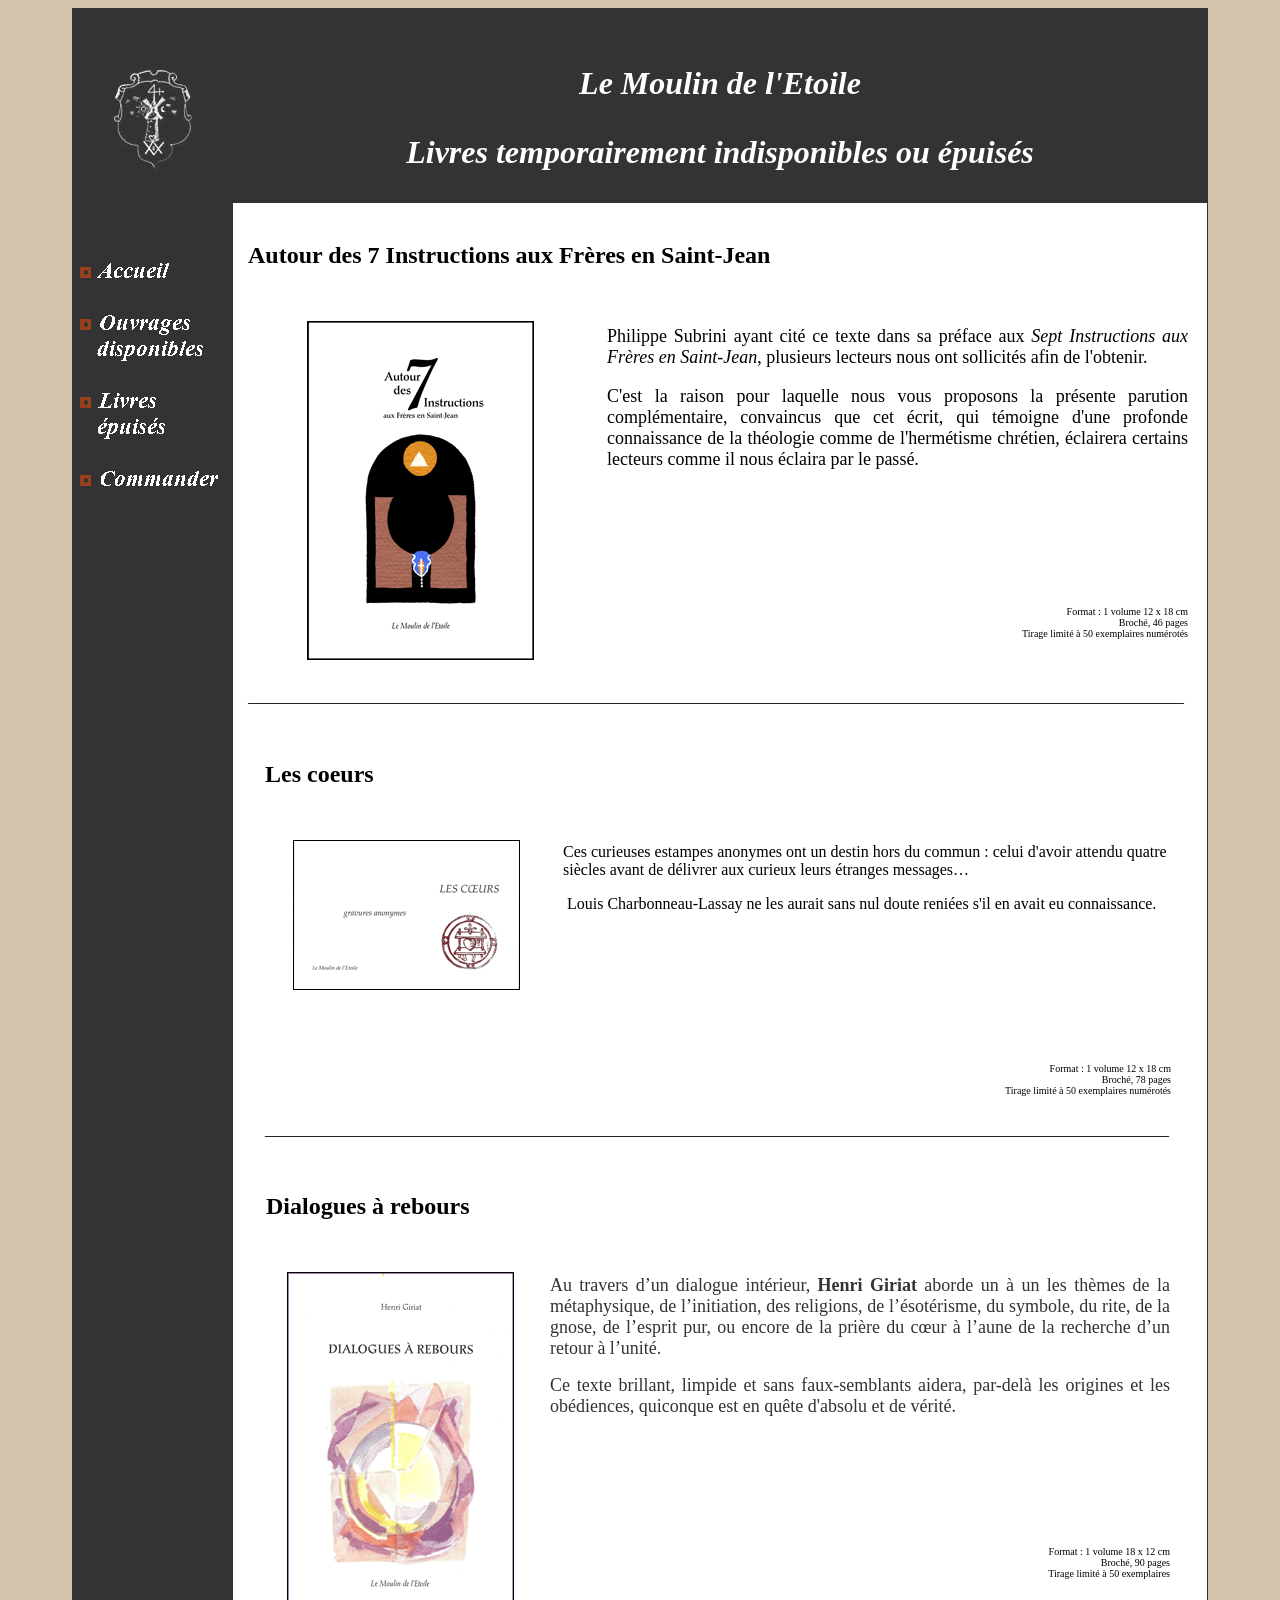
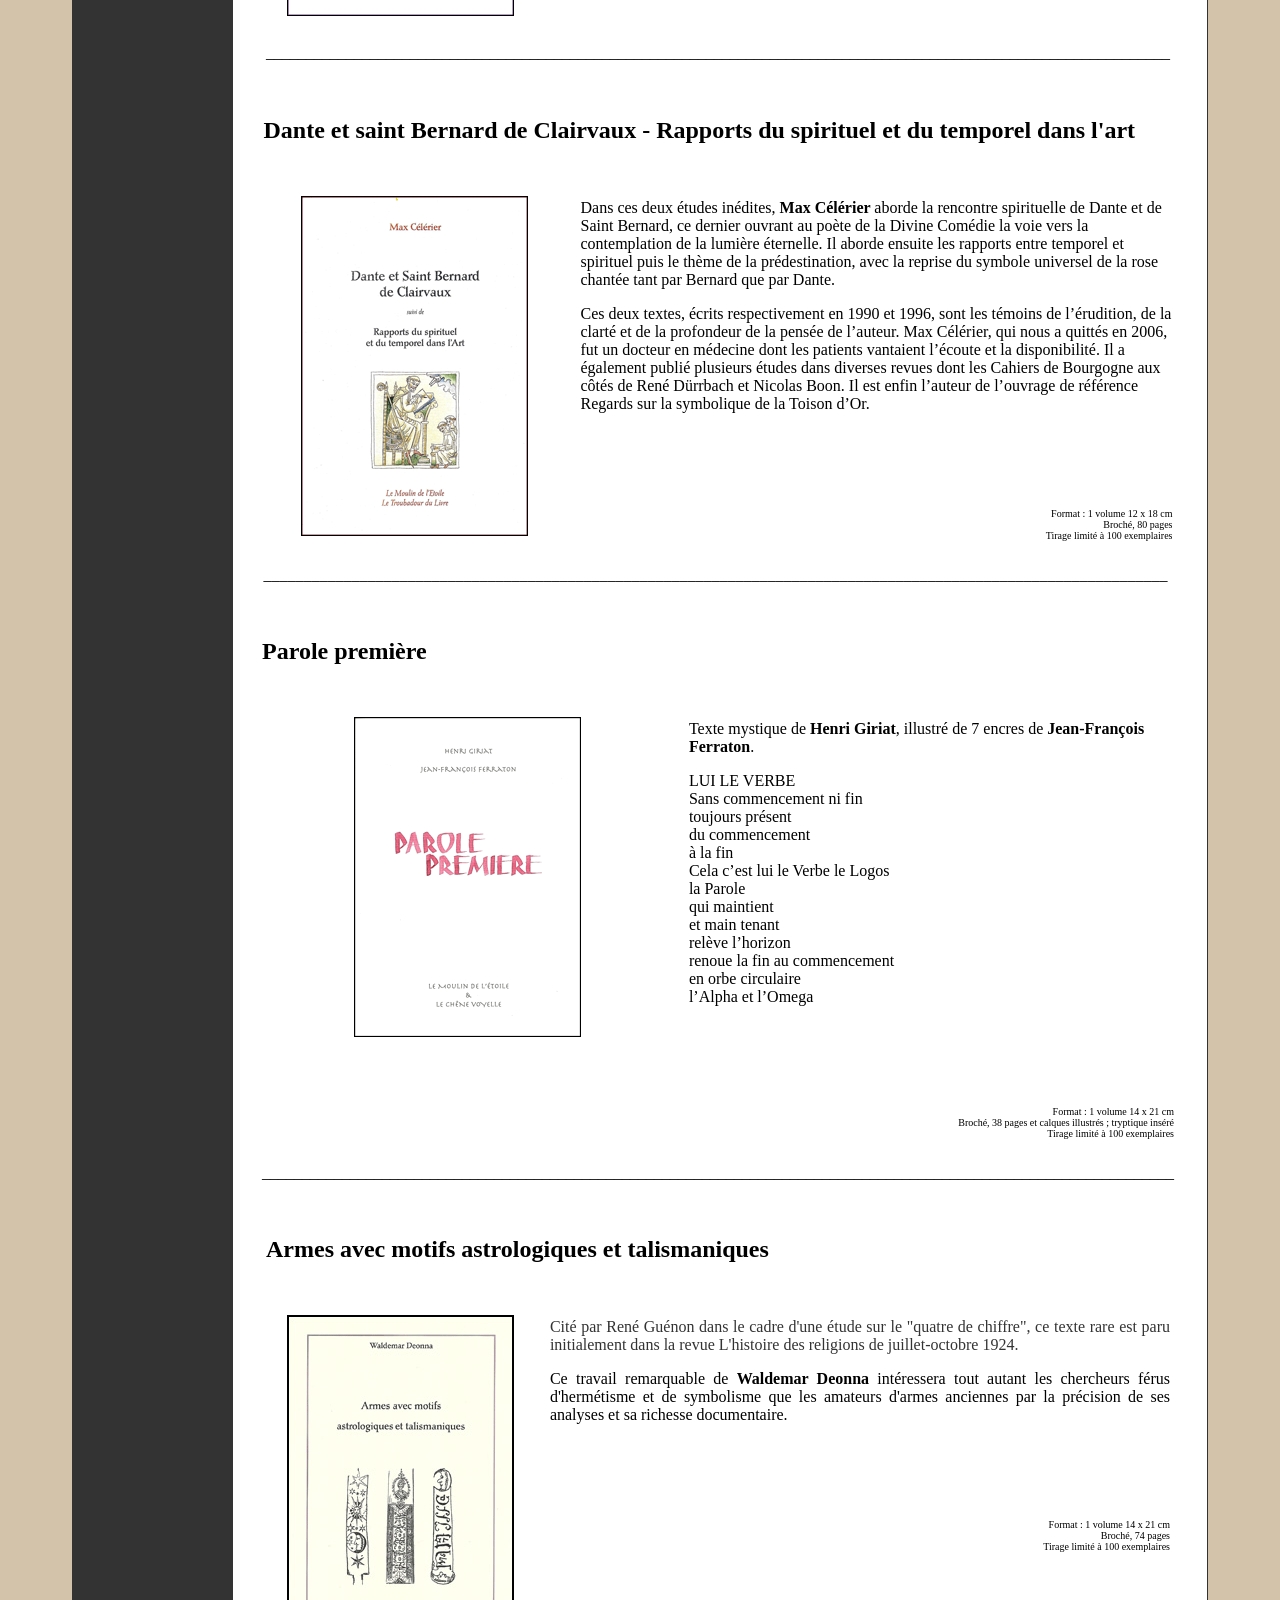
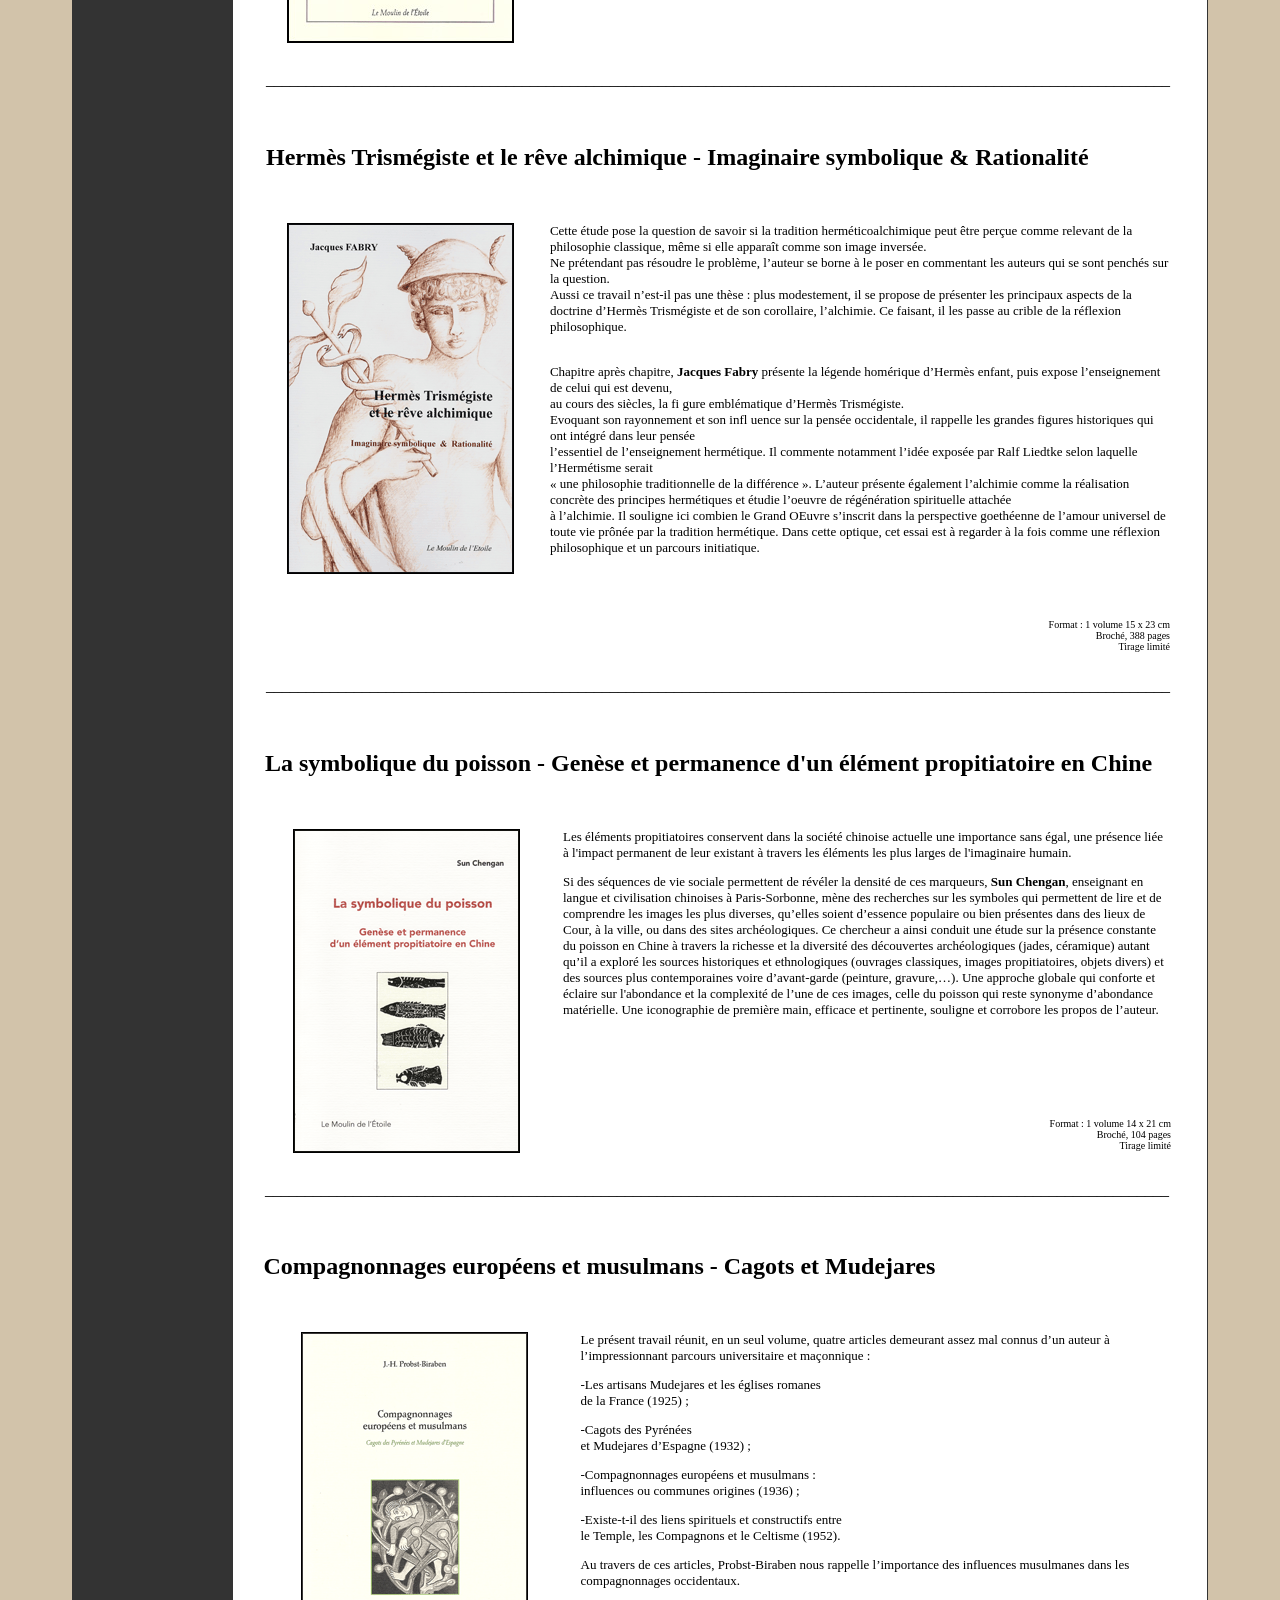
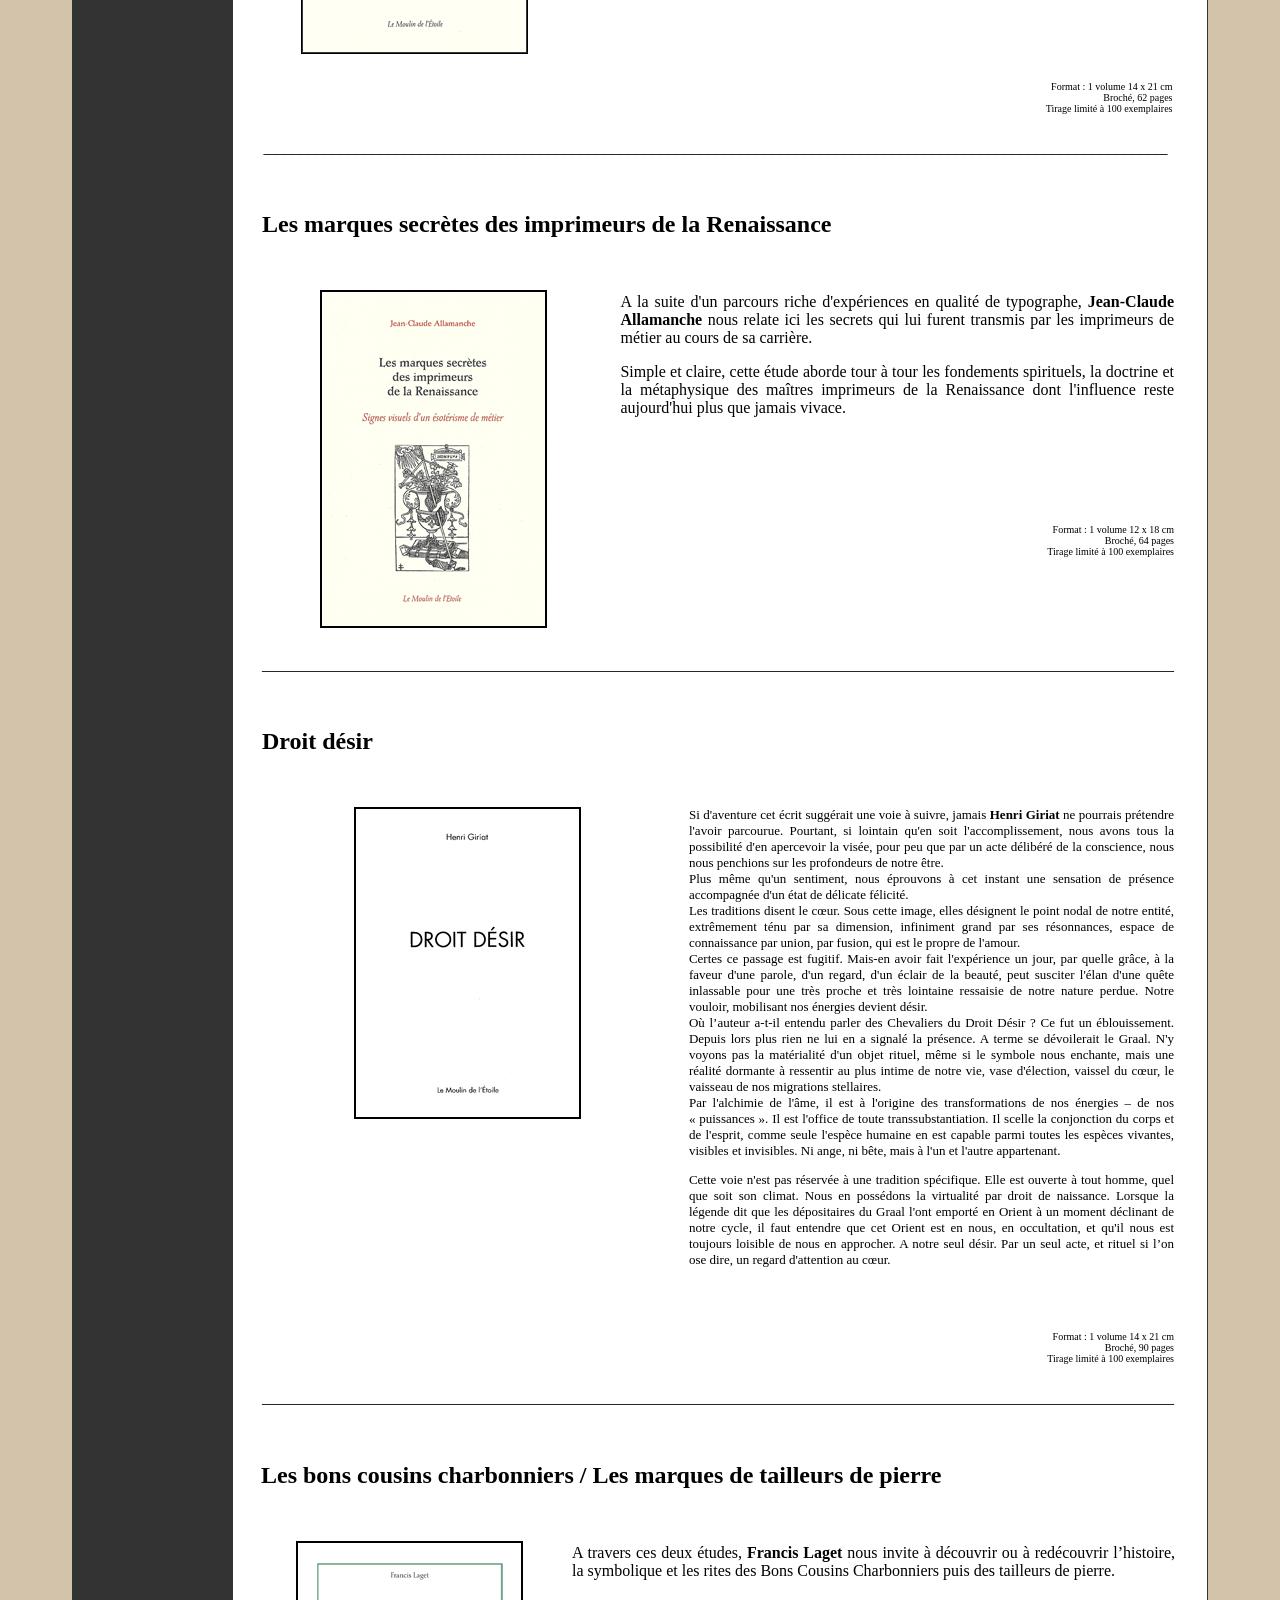
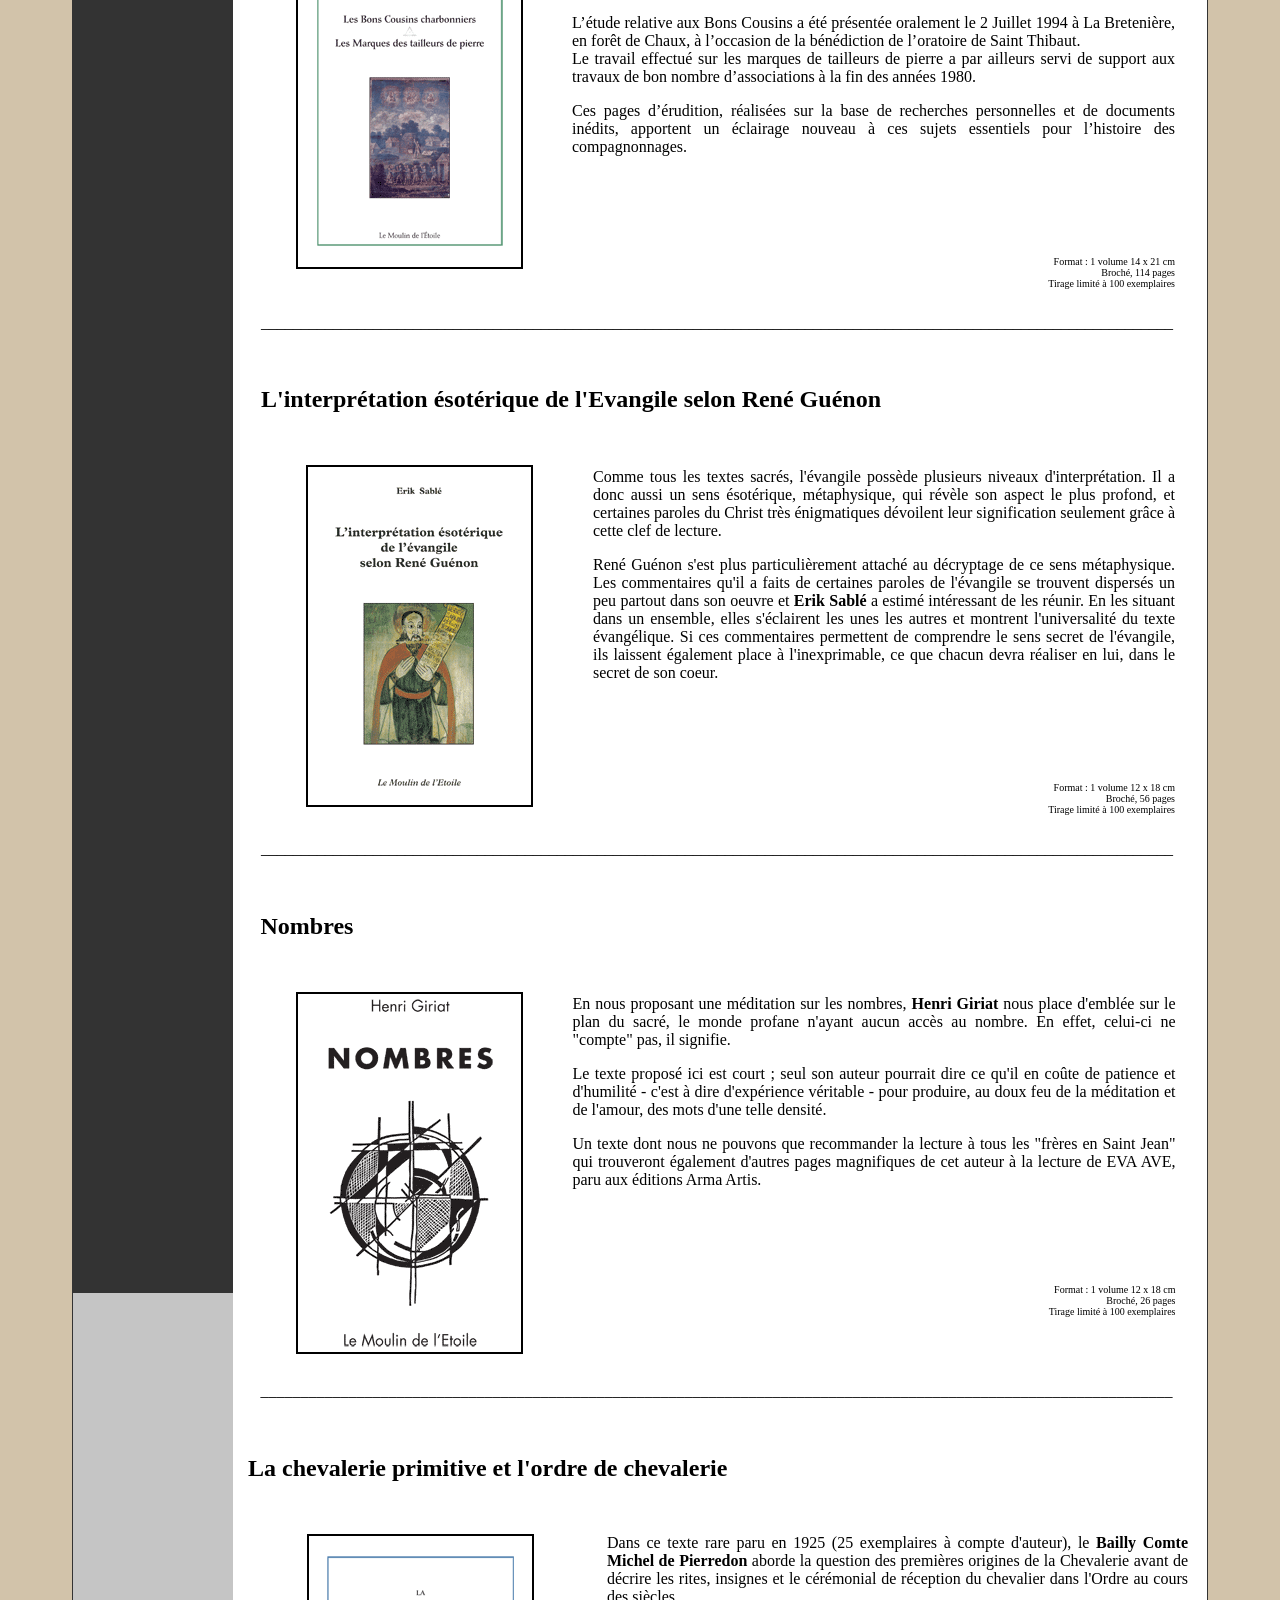
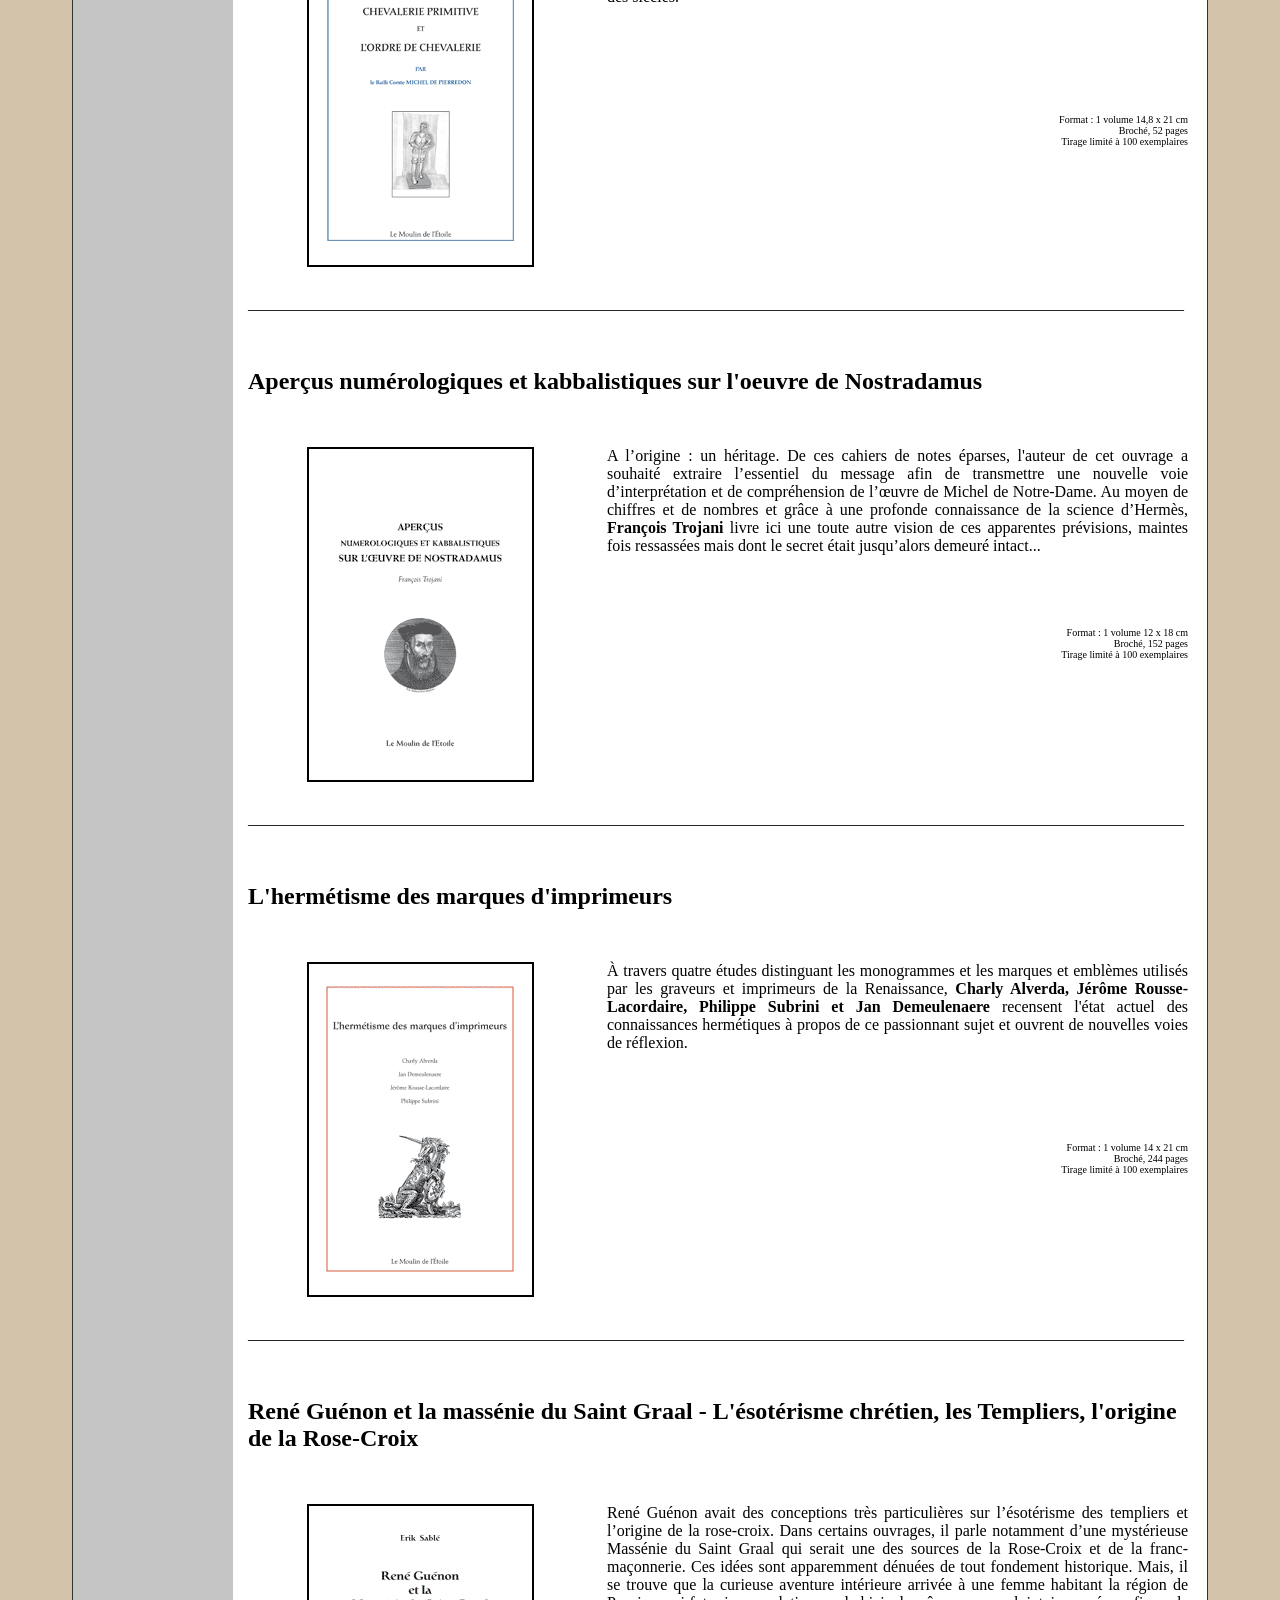
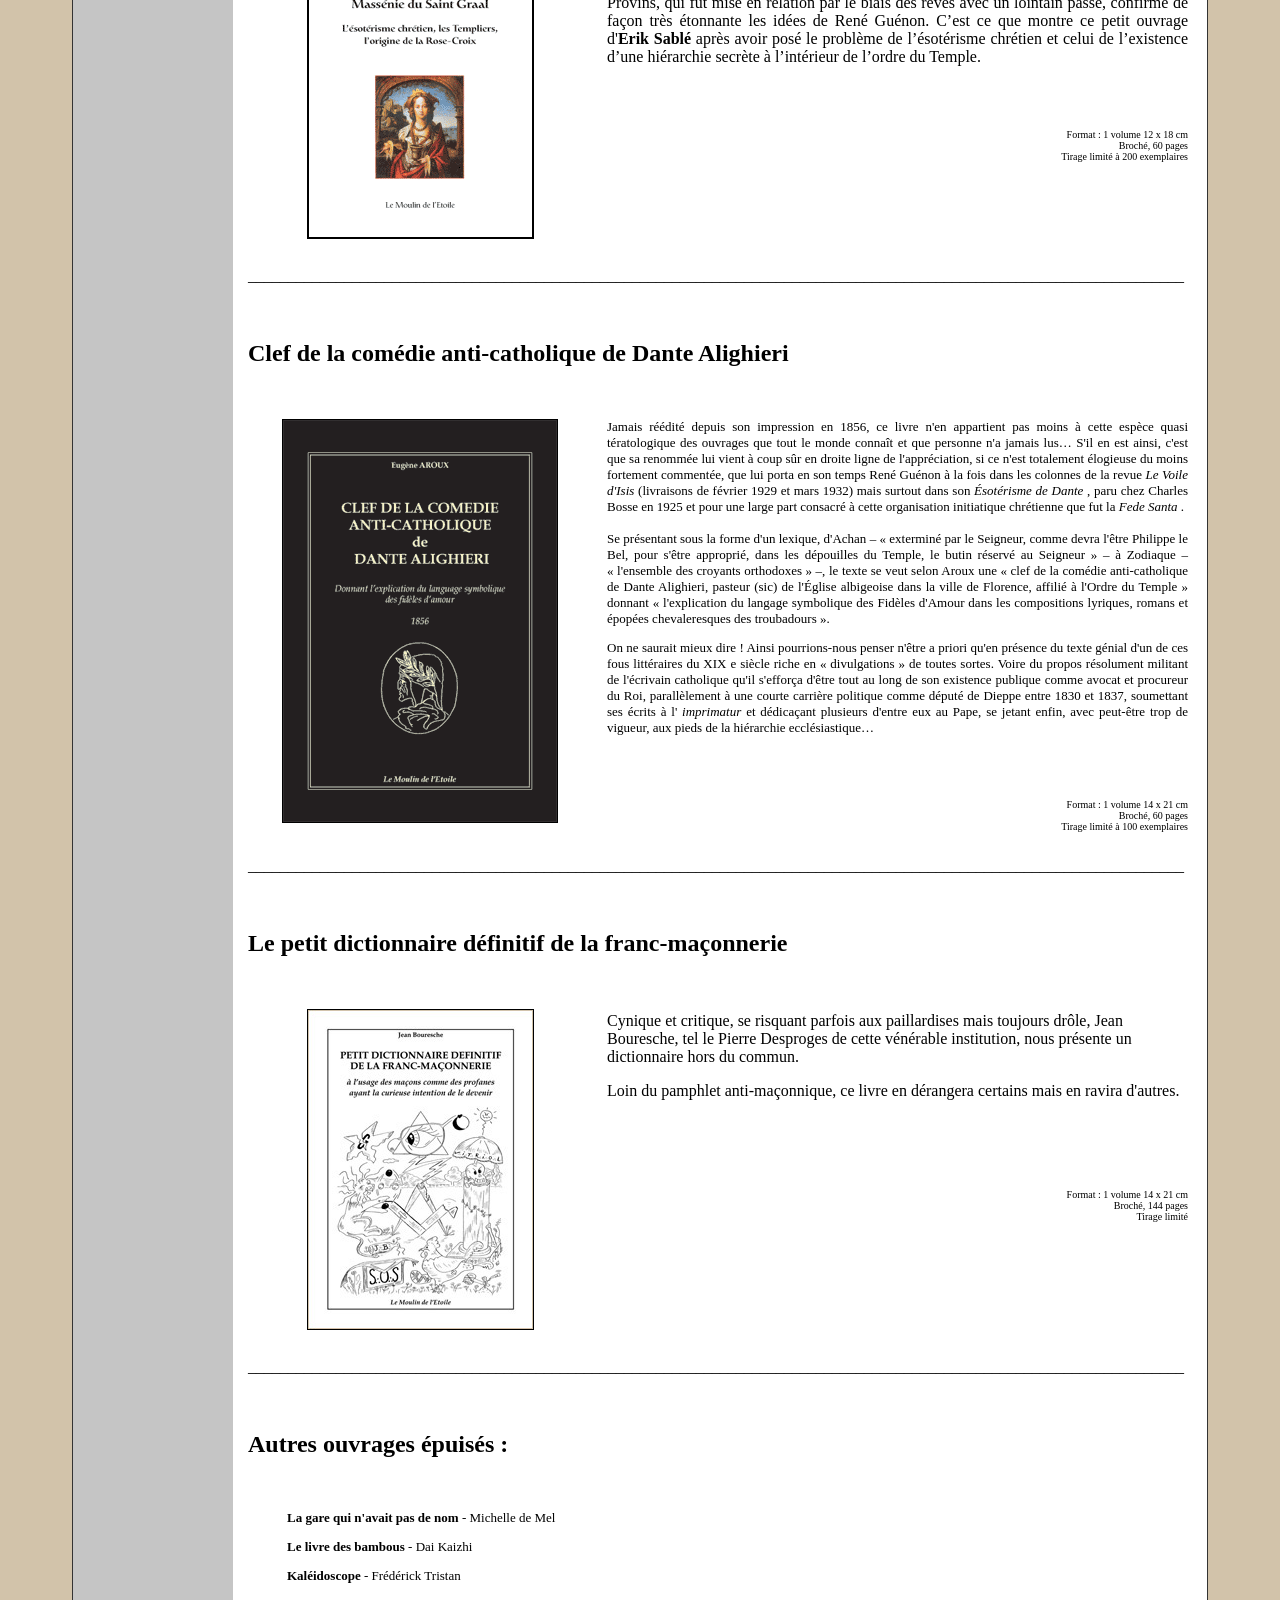
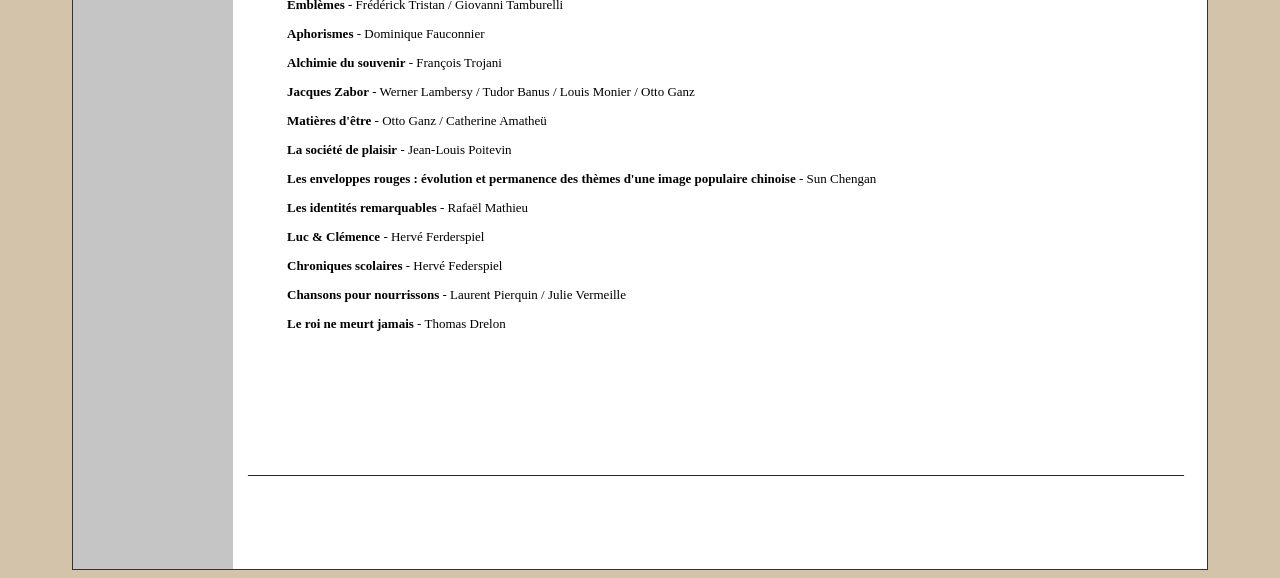
<file: epuises.html>
<!DOCTYPE HTML PUBLIC "-//W3C//DTD HTML 4.01 Transitional//EN"
"http://www.w3.org/TR/html4/loose.dtd">
<html>
<head>
<meta http-equiv="Content-Type" content="text/html; charset=iso-8859-1" />
<link rel="shortcut icon" href="/favicon.ico" type="image/x-icon" />

<title>Le Moulin de l'Etoile</title>
<meta name="description" content="Editions du Moulin de l'Etoile : herm�tisme, alchimie et franc-ma�onnerie">
<meta name="keywords" content="Moulin, Etoile, esot�risme, herm�tisme, alchimie, rose-croix, franc-ma�onnerie, tarots, coeurs, forge, m�taux, livres, editions, Fran�ois Trojani, Charly Alverda, Jean Bouresche, Trojani, Alverda, Bouresche, Charbonneau-Lassay, Louis Cattiaux, Cattiaux, MCOR, MCOR Christienne">
<meta name="author" content="Le Moulin de l'Etoile">
<meta name="robots" content="all">

<meta name="copyright" content="lemoulindeletoile.com">
<meta name="identifier-url" content="http://lemoulindeletoile.com">
<meta name="reply-to" content="info@lemoulindeletoile.com">
<meta name="expires" content="never">

<link href="css/sheet.css" rel="stylesheet" type="text/css">
<style type="text/css">
<!--
body {
	background-color: #D2C3AA;
}
.style13 {
	font-family: "Post Mediaeval Regular";
	font-weight: bold;
	font-size: xx-large;
	font-style: italic;
}
.style17 {
	font-family: "Post Mediaeval Regular";
	font-style: italic;
	font-weight: bold;
	font-size: medium;
	color: #FFFFFF;
}
.style18 {font-size: small}
.style19 {font-family: "Post Mediaeval Regular"; font-weight: bold; font-size: xx-large; font-style: italic; color: #FFFFFF; }
.style20 {
	font-family: "Post Mediaeval Regular";
	font-size: large;
}
.style31 {color: #FF0000}
.style3 {color: #333333}
.style32 {font-size: x-large}
.style34 {font-size: medium}
.style36 {font-family: "Post Mediaeval Regular"}
.style39 {font-family: "Post Mediaeval Regular"; font-size: x-large; }
.style40 {font-family: "Post Mediaeval Regular"; font-size: medium; }
.style41 {font-family: Georgia, "Times New Roman", Times, serif; }
.style46 {font-size: large}
.style2 {color: #000000}
-->
</style>
</head>

<body link="#000080" vlink="#800000" dir="ltr" lang="fr-FR">
<div align="center">
  <a name="top"></a>
  <table width="772" border="0" cellpadding="0" cellspacing="0" background="images/fond.gif">
    <tr>
      <td height="1" colspan="4" valign="top" bgcolor="#333333"><img src="images/spacer.gif" width="1100" height="1"></td>
    </tr>
    <tr>
      <td width="1" valign="top" bgcolor="#333333"><img src="images/spacer.gif" width="1" height="100"></td>
      <td width="160" valign="top" background="images/fondmenu.gif"><table width="160" height="100%" border="0" cellpadding="0" cellspacing="0">
        <tr>
          <td width="160" height="7684" valign="top" bgcolor="#333333"><div align="center">
              <p>&nbsp;</p>
            <p><span class="style13"><span class="style17"><a href="index.htm"><img src="images/logomenu.jpg" width="102" height="118" border="0"></a></span></span></p>
            <p>&nbsp;</p>
            <p><br>
                  <img src="images/menunew.gif" width="160" height="350" border="0" usemap="#MapMap2">
                  <map name="MapMap2">
                    <area shape="rect" coords="6,143,149,199" href="epuises.html">
                    <area shape="rect" coords="6,65,150,122" href="disponibles.html">
                    <area shape="rect" coords="5,217,151,254" href="commander.html">
                    <area shape="rect" coords="7,10,149,45" href="index.html">
                  </map>
                  <br>
                  <img src="images/spacer.gif" width="160" height="20"></p>
          </div></td>
        </tr>
      </table></td>
      <td width="610"><table width="968" border="0" cellspacing="0" cellpadding="0">
        <tr>
          <td width="968" height="150" bgcolor="#333333"><div align="center">
            <p class="style18">&nbsp;</p>
            <h2 class="style19">Le Moulin de l'Etoile</h2>
            <p class="style19">Livres temporairement indisponibles ou &eacute;puis&eacute;s</p>
          </div></td>
        </tr>
        <tr>
          <td><div align="center">
            <table width="590" border="0" cellspacing="0" cellpadding="0">
              <tr>
                <td><table width="900" border="0" cellspacing="0" cellpadding="0">
                    <tr>
                          <td width="584" align="center" valign="top"><table width="970" border="0" cellspacing="15" cellpadding="0">
                            <tr>
                              <td colspan="2"><div align="left">
                                  <p class="text1 style20 style32"><strong>Autour des 7 Instructions aux Fr&egrave;res en Saint-Jean </strong></p>
                              </div></td>
                            </tr>
                            <tr>
                              <td width="344" valign="top"><p align="center" class="text2"><span class="text1"><img src="images/Autour.gif" alt="C" width="225" height="337" border="1"></span></p></td>
                              <td width="581" valign="top"><div align="left">
                                  <table width="100%" height="341"  border="0" cellpadding="0" cellspacing="0">
                                    <tr>
                                      <td height="185" valign="top"><p align="justify" class="text2 style36 style46">Philippe Subrini ayant cit&eacute; ce texte dans sa pr&eacute;face aux <em>Sept Instructions aux Fr&egrave;res en Saint-Jean</em>, plusieurs lecteurs nous ont sollicit&eacute;s afin de l'obtenir.</p>
                                          <p align="justify" class="text1 style2 style20 style18 style36">C'est la raison pour laquelle nous vous proposons la pr&eacute;sente parution compl&eacute;mentaire, convaincus que cet &eacute;crit, qui t&eacute;moigne d'une profonde connaissance de la th&eacute;ologie comme de l'herm&eacute;tisme chr&eacute;tien, &eacute;clairera certains lecteurs comme il nous &eacute;claira par le pass&eacute;.</p></td>
                                    </tr>
                                    <tr>
                                      <td valign="bottom"><div align="right">
                                          <div align="right">
                                            <p align="right" class="style31">&nbsp;</p>
                                          </div>
                                        <p align="right" class="text3 style36">Format : 
                                          1 volume 12 x 18 cm<br>
                                          Broch&eacute;, 46 pages<br>
                                          Tirage  limit&eacute; &agrave; 50 exemplaires num&eacute;rot&eacute;s</p>
                                      </div></td>
                                    </tr>
                                  </table>
                              </div></td>
                            </tr>
                            <tr>
                              <td height="19" colspan="2" valign="top">_____________________________________________________________________________________________________________________</td>
                            </tr>
                          </table>
                          <table width="936" border="0" cellspacing="15" cellpadding="0">
                              <tr>
                                <td colspan="2"><div align="left">
                                    <p class="style32 style20 text1"><strong>Les coeurs</strong></p>
                                </div></td>
                              </tr>
                              <tr>
                                <td width="283" valign="top"><p align="center" class="text2"><span class="text1"><img src="images/coeurs.gif" alt="C" width="225" height="148" border="1"></span></p></td>
                                <td width="608" valign="top"><div align="left">
                                    <table width="100%" height="279"  border="0" cellpadding="0" cellspacing="0">
                                      <tr>
                                        <td height="123" valign="top"><p class="text2 style36 style34">Ces curieuses 
                                          estampes anonymes ont un destin hors du 
                                          commun&nbsp;: celui d'avoir attendu quatre 
                                          si&egrave;cles avant de d&eacute;livrer 
                                          aux curieux leurs &eacute;tranges messages&hellip; </p>
                                            <p class="text2 style36 style34">&nbsp;Louis Charbonneau-Lassay 
                                              ne les aurait sans nul doute reni&eacute;es 
                                              s'il en avait eu connaissance.</p></td>
                                      </tr>
                                      <tr>
                                        <td valign="bottom"><div align="right">
                                            <div align="right">
                                              <p align="right" class="style31">&nbsp;</p>
                                            </div>
                                          <p align="right" class="text3 style36">Format : 
                                            1 volume 12 x 18 cm<br>
                                            Broch&eacute;, 78 pages<br>
                                            Tirage  limit&eacute; 
                                            &agrave; 50 exemplaires num&eacute;rot&eacute;s </p>
                                          </div></td>
                                      </tr>
                                    </table>
                                </div></td>
                              </tr>
                              <tr>
                                <td height="8" colspan="2" valign="top">_________________________________________________________________________________________________________________</td>
                              </tr>
                            </table>
                            <table width="931" border="0" cellspacing="15" cellpadding="0">
                            <tr>
                              <td colspan="2"><div align="left">
                                <p class="text1 style20 style32"><strong>Dialogues &agrave; rebours</strong></p>
                              </div></td>
                            </tr>
                            <tr>
                              <td width="268" valign="top"><p align="center" class="text2"><span class="text1"><img src="images/darcouv.gif" alt="C" width="225" height="342" border="1"></span></p></td>
                              <td width="618" valign="top"><div align="left">
                                  <table width="100%" height="220"  border="0" cellpadding="0" cellspacing="0">
                                    <tr>
                                      <td valign="top"><p align="justify" class="text1 style3"><span class="text2 style4 style33 style34"><span class="style4 style36 style46">Au travers d&rsquo;un dialogue  int&eacute;rieur, <strong>Henri Giriat</strong> aborde un &agrave; un les th&egrave;mes de la  m&eacute;taphysique, de l&rsquo;initiation, des religions, de l&rsquo;&eacute;sot&eacute;risme,  du symbole, du rite, de la gnose, de l&rsquo;esprit pur, ou encore de la  pri&egrave;re du c&oelig;ur &agrave; l&rsquo;aune de la recherche d&rsquo;un retour &agrave;  l&rsquo;unit&eacute;.</span></span></p>
                                        <p align="justify" class="text1 style3"><span class="text2 style4 style33 style34"><span class="style4 style36 style46">Ce texte brillant, limpide et sans faux-semblants aidera, par-del&agrave; les origines et les ob&eacute;diences, quiconque est en qu&ecirc;te d'absolu et de v&eacute;rit&eacute;.</span></span></p>
                                        <p align="justify" class="text1 style3 style36">&nbsp;</p>
                                        <p class="text2 style36">&nbsp;</p>
                                        </td>
                                    </tr>
                                    <tr>
                                      <td valign="bottom"><div align="right">
                                          <div align="right">
                                            <p align="right" class="style31">&nbsp;</p>
                                          </div>
                                        <p align="right" class="text3 style36">Format : 
                                          1 volume 18 x 12 cm<br>
Broch&eacute;, 90 pages<br>
Tirage  limit&eacute; 
                                          &agrave; 50 exemplaires</p>
                                        </div></td>
                                    </tr>
                                  </table>
                              </div></td>
                            </tr>
                            <tr>
                              <td height="19" colspan="2" valign="top">_________________________________________________________________________________________________________________</td>
                            </tr>
                          </table>                            
                            <table width="939" border="0" cellspacing="15" cellpadding="0">
                              <tr>
                                <td colspan="2"><div align="left">
                                    <p class="text1 style20 style32"><strong>Dante et saint Bernard de Clairvaux - Rapports du spirituel et du temporel dans l'art </strong></p>
                                </div></td>
                              </tr>
                              <tr>
                                <td width="302" valign="top"><p align="center" class="text2"><span class="text1"><img src="images/DSBCOUV.gif" alt="C" width="225" height="338" border="1"></span></p></td>
                                <td width="592" valign="top"><div align="left">
                                    <table width="100%" height="351"  border="0" cellpadding="0" cellspacing="0">
                                      <tr>
                                        <td height="195" valign="top"><p class="text2 style36 style34">Dans ces deux &eacute;tudes in&eacute;dites, <strong>Max C&eacute;l&eacute;rier </strong>aborde la rencontre spirituelle de Dante et de Saint Bernard, ce dernier ouvrant au po&egrave;te de la Divine Com&eacute;die la voie vers la contemplation de la lumi&egrave;re &eacute;ternelle. Il aborde ensuite les rapports entre temporel et spirituel puis le th&egrave;me de la pr&eacute;destination, avec la reprise du symbole universel de la rose chant&eacute;e tant par Bernard que par Dante.</p>
                                            <p class="text2 style36 style34">Ces deux textes, &eacute;crits respectivement en 1990 et 1996, sont les t&eacute;moins de l&rsquo;&eacute;rudition, de la clart&eacute; et de la profondeur de la pens&eacute;e de l&rsquo;auteur. Max C&eacute;l&eacute;rier, qui nous a quitt&eacute;s en 2006, fut un docteur en m&eacute;decine dont les patients vantaient l&rsquo;&eacute;coute et la disponibilit&eacute;. Il a &eacute;galement publi&eacute; plusieurs &eacute;tudes dans diverses revues dont les Cahiers de Bourgogne aux c&ocirc;t&eacute;s de Ren&eacute; D&uuml;rrbach et Nicolas Boon. Il est enfin l&rsquo;auteur de l&rsquo;ouvrage de r&eacute;f&eacute;rence Regards sur la symbolique de la Toison d&rsquo;Or.</p>
                                          <p class="text2">&nbsp;</p></td>
                                      </tr>
                                      <tr>
                                        <td valign="bottom"><div align="right">
                                            <div align="right">
                                              <p align="right" class="style31">&nbsp;</p>
                                            </div>
                                          <p align="right" class="text3 style36">Format : 
                                            1 volume 12 x 18 cm<br>
                                            Broch&eacute;, 80 pages<br>
                                            Tirage  limit&eacute; 
                                            &agrave; 100 exemplaires</p>
                                          </div></td>
                                      </tr>
                                    </table>
                                </div></td>
                              </tr>
                              <tr>
                                <td height="8" colspan="2" valign="top">_________________________________________________________________________________________________________________</td>
                              </tr>
                            </table>
                            <table width="940" border="0" cellspacing="15" cellpadding="0">
                              <tr>
                                <td colspan="2"><div align="left">
                                    <p class="style32 style20 text1"><strong>Parole premi&egrave;re </strong></p>
                                </div></td>
                              </tr>
                              <tr>
                                <td width="411" valign="top"><p align="center" class="text2"><span class="text1"><img src="images/paroleC.gif" alt="C" width="225" height="318" border="1"></span></p></td>
                                <td width="484" valign="top"><div align="left">
                                    <table width="100%" height="220"  border="0" cellpadding="0" cellspacing="0">
                                      <tr>
                                        <td valign="top"><p class="text2 style36 style34">Texte mystique de<strong> Henri Giriat</strong>, illustr&eacute; de 7 encres de <strong>Jean-Fran&ccedil;ois Ferraton</strong>. </p>
                                            <p class="style40">LUI LE VERBE<br>
                                              Sans  commencement ni fin<br>
                                              toujours  pr&eacute;sent<br>
                                              du  commencement<br>
                                              &agrave; la fin<br>
                                              Cela c&rsquo;est lui  le Verbe le Logos<br>
                                              la Parole<br>
                                              qui maintient<br>
                                              et main tenant<br>
                                              rel&egrave;ve  l&rsquo;horizon<br>
                                              renoue la fin  au commencement<br>
                                              en orbe  circulaire<br>
                                              l&rsquo;Alpha et  l&rsquo;Omega</p>
                                          <p align="justify" class="text1 style3">&nbsp;</p></td>
                                      </tr>
                                      <tr>
                                        <td valign="bottom"><div align="right">
                                            <div align="right">
                                              <p align="right" class="style31">&nbsp;</p>
                                            </div>
                                          <p align="right" class="text3 style36">Format : 
                                            1 volume 14 x 21 cm<br>
                                            Broch&eacute;, 38 pages et calques illustr&eacute;s ; tryptique ins&eacute;r&eacute; <br>
                                            Tirage  limit&eacute; 
                                            &agrave; 100 exemplaires</p>
                                          </div></td>
                                      </tr>
                                    </table>
                                </div></td>
                              </tr>
                              <tr>
                                <td height="8" colspan="2" valign="top">__________________________________________________________________________________________________________________</td>
                              </tr>
                            </table>
                            <table width="931" border="0" cellspacing="15" cellpadding="0">
                              <tr>
                                <td colspan="2"><div align="left">
                                    <p class="text1 style20 style32"><strong><span class="style32 style20 text1"><strong>Armes avec motifs astrologiques et talismaniques</strong></span></strong></p>
                                </div></td>
                              </tr>
                              <tr>
                                <td width="268" valign="top"><p align="center" class="text2"><span class="text1"><img src="images/Couvdeonna.gif" alt="C" width="225" height="326" border="1"></span></p></td>
                                <td width="618" valign="top"><div align="left">
                                    <table width="100%" height="220"  border="0" cellpadding="0" cellspacing="0">
                                      <tr>
                                        <td valign="top"><p align="justify" class="text1 style3 style36">Cit&eacute; par Ren&eacute; Gu&eacute;non dans le cadre d'une &eacute;tude sur le &quot;quatre de chiffre&quot;, ce texte rare est paru initialement dans la revue L'histoire des religions de juillet-octobre 1924.</p>
                                            <p align="justify" class="text2 style36 style34"><span class="style36">Ce travail</span> remarquable de <strong>Waldemar Deonna</strong> int&eacute;ressera tout autant les chercheurs f&eacute;rus d'herm&eacute;tisme et de symbolisme que les amateurs d'armes anciennes par la pr&eacute;cision de ses analyses et sa richesse documentaire.</p>
                                          <p class="text2 style36">&nbsp;</p></td>
                                      </tr>
                                      <tr>
                                        <td valign="bottom"><div align="right">
                                            <div align="right">
                                              <p align="right" class="style31">&nbsp;</p>
                                            </div>
                                          <p align="right" class="text3 style36">Format : 
                                            1 volume 14 x 21 cm<br>
                                            Broch&eacute;, 74 pages<br>
                                            Tirage  limit&eacute; 
                                            &agrave; 100 exemplaires</p>
                                        </div></td>
                                      </tr>
                                    </table>
                                </div></td>
                              </tr>
                              <tr>
                                <td height="19" colspan="2" valign="top">_________________________________________________________________________________________________________________</td>
                              </tr>
                            </table>
                            <table width="931" border="0" cellspacing="15" cellpadding="0">
                              <tr>
                                <td colspan="2"><div align="left">
                                    <p class="text1 style20 style32"><strong>Herm&egrave;s Trism&eacute;giste et le r&ecirc;ve alchimique - Imaginaire symbolique &amp; Rationalit&eacute; </strong></p>
                                </div></td>
                              </tr>
                              <tr>
                                <td width="268" valign="top"><p align="center" class="text2"><span class="text1"><img src="images/HERMESCOUV.gif" alt="C" width="225" height="349" border="1"></span></p></td>
                                <td width="618" valign="top"><div align="left">
                                    <table width="100%" height="220"  border="0" cellpadding="0" cellspacing="0">
                                      <tr>
                                        <td valign="top"><p class="text2 style36">Cette &eacute;tude pose la question de savoir si la tradition herm&eacute;ticoalchimique 
                                          peut &ecirc;tre per&ccedil;ue comme relevant de la philosophie 
                                          classique, m&ecirc;me si elle appara&icirc;t comme son image invers&eacute;e.<br>
                                          Ne pr&eacute;tendant pas r&eacute;soudre le probl&egrave;me, l&rsquo;auteur se borne &agrave; le poser
                                          en commentant les auteurs qui se sont pench&eacute;s sur la question.<br>
                                          Aussi ce travail n&rsquo;est-il pas une th&egrave;se : plus modestement, il se propose
                                          de pr&eacute;senter les principaux aspects de la doctrine d&rsquo;Herm&egrave;s Trism&eacute;giste
                                          et de son corollaire, l&rsquo;alchimie. Ce faisant, il les passe au crible de la 
                                          r&eacute;flexion philosophique.</p>
                                            <p class="text2 style36"><br>
                                              Chapitre apr&egrave;s chapitre,<strong> Jacques Fabry</strong> pr&eacute;sente la l&eacute;gende hom&eacute;rique 
                                              d&rsquo;Herm&egrave;s enfant, puis expose l&rsquo;enseignement de celui qui est devenu,<br>
                                              au cours des si&egrave;cles, la fi gure embl&eacute;matique  d&rsquo;Herm&egrave;s Trism&eacute;giste.<br>
                                              Evoquant son rayonnement et son infl uence sur la pens&eacute;e occidentale, 
                                              il rappelle les grandes figures historiques qui ont int&eacute;gr&eacute; dans leur pens&eacute;e<br>
                                              l&rsquo;essentiel de l&rsquo;enseignement herm&eacute;tique. Il commente notamment 
                                              l&rsquo;id&eacute;e expos&eacute;e par Ralf Liedtke selon laquelle l&rsquo;Herm&eacute;tisme serait<br>
                                              &laquo; une philosophie traditionnelle de la diff&eacute;rence &raquo;. L&rsquo;auteur pr&eacute;sente                              &eacute;galement l&rsquo;alchimie comme la r&eacute;alisation concr&egrave;te des principes 
                                              herm&eacute;tiques et &eacute;tudie l&rsquo;oeuvre de r&eacute;g&eacute;n&eacute;ration spirituelle attach&eacute;e<br>
                                              &agrave; l&rsquo;alchimie. Il souligne ici combien le Grand OEuvre s&rsquo;inscrit dans
                                              la perspective goeth&eacute;enne de l&rsquo;amour universel de toute vie pr&ocirc;n&eacute;e
                                              par la tradition herm&eacute;tique. Dans cette optique, cet essai est &agrave; regarder                              &agrave; la fois comme une r&eacute;flexion philosophique et un parcours initiatique.</p></td>
                                      </tr>
                                      <tr>
                                        <td valign="bottom"><div align="right">
                                            <div align="right">
                                              <p align="right" class="style31">&nbsp;</p>
                                            </div>
                                          <p align="right" class="text3 style36">Format : 
                                            1 volume 15 x 23 cm<br>
                                            Broch&eacute;, 388 pages<br>
                                            Tirage  limit&eacute;</p>
                                        </div></td>
                                      </tr>
                                    </table>
                                </div></td>
                              </tr>
                              <tr>
                                <td height="19" colspan="2" valign="top">_________________________________________________________________________________________________________________</td>
                              </tr>
                            </table>
                            <table width="936" border="0" cellspacing="15" cellpadding="0">
                              <tr>
                                <td colspan="2"><div align="left">
                                    <p class="style32 style20 text1"><strong>La symbolique du poisson - Gen&egrave;se et permanence d'un &eacute;l&eacute;ment propitiatoire en Chine</strong></p>
                                </div></td>
                              </tr>
                              <tr>
                                <td width="283" valign="top"><p align="center" class="text2"><span class="text1"><img src="images/POISCOUV.gif" alt="C" width="225" height="322" border="1"></span></p></td>
                                <td width="608" valign="top"><div align="left">
                                    <table width="100%" height="279"  border="0" cellpadding="0" cellspacing="0">
                                      <tr>
                                        <td height="123" valign="top"><p class="text2 style36">Les &eacute;l&eacute;ments  propitiatoires conservent dans la soci&eacute;t&eacute; chinoise actuelle une importance sans  &eacute;gal, une pr&eacute;sence li&eacute;e &agrave; l'impact permanent de leur existant &agrave; travers les  &eacute;l&eacute;ments les plus larges de l'imaginaire humain.</p>
                                          <span class="text2 style36">Si des s&eacute;quences de vie sociale  permettent de r&eacute;v&eacute;ler la densit&eacute; de ces marqueurs, <strong>Sun Chengan</strong>, enseignant en  langue et civilisation chinoises &agrave; Paris-Sorbonne, m&egrave;ne des recherches sur les  symboles qui permettent de lire et de comprendre les images les plus diverses,  qu&rsquo;elles soient d&rsquo;essence populaire ou bien pr&eacute;sentes dans des lieux de Cour, &agrave;  la ville, ou dans des sites arch&eacute;ologiques. Ce chercheur a ainsi conduit une  &eacute;tude sur la pr&eacute;sence constante du poisson en Chine &agrave; travers la richesse et la  diversit&eacute; des d&eacute;couvertes arch&eacute;ologiques (jades, c&eacute;ramique) autant qu&rsquo;il a  explor&eacute; les sources historiques et ethnologiques (ouvrages classiques, images  propitiatoires, objets divers) et des sources plus contemporaines voire  d&rsquo;avant-garde (peinture, gravure,&hellip;). Une approche globale qui conforte et  &eacute;claire sur l'abondance et la complexit&eacute; de l&rsquo;une de ces images, celle du  poisson qui reste synonyme d&rsquo;abondance mat&eacute;rielle. Une iconographie de premi&egrave;re  main, efficace et pertinente, souligne et corrobore les propos de l&rsquo;auteur. </span>                                          
                                          <p class="text2 style36 style34">&nbsp;</p>                                          </td>
                                      </tr>
                                      <tr>
                                        <td valign="bottom"><div align="right">
                                            <div align="right">
                                              <p align="right" class="style31">&nbsp;</p>
                                            </div>
                                          <p align="right" class="text3 style36">Format : 
                                  1 volume 14 x 21 cm<br>
Broch&eacute;, 104 pages<br>
Tirage  limit&eacute;</p>
                                          </div></td>
                                      </tr>
                                    </table>
                                </div></td>
                              </tr>
                              <tr>
                                <td height="8" colspan="2" valign="top">_________________________________________________________________________________________________________________</td>
                              </tr>
                            </table>                            
                            <table width="939" border="0" cellspacing="15" cellpadding="0">
                              <tr>
                                <td height="49" colspan="2"><div align="left">
                                    <p class="text1 style20 style32"><strong><span class="style39"><strong>Compagnonnages europ&eacute;ens et musulmans - Cagots et Mudejares</strong></span></strong></p>
                                    </div></td>
                              </tr>
                              <tr>
                                <td width="302" valign="top"><p align="center" class="text2"><span class="text1"><img src="images/cagotcouv.gif" alt="C" width="225" height="320" border="1"></span></p></td>
                                <td width="592" valign="top"><div align="left">
                                    <table width="100%" height="351"  border="0" cellpadding="0" cellspacing="0">
                                      <tr>
                                        <td height="195" valign="top"><p class="text2 style36">Le pr&eacute;sent travail r&eacute;unit, en un seul volume, quatre articles demeurant assez mal connus&nbsp;d&rsquo;un auteur &agrave; l&rsquo;impressionnant parcours universitaire et ma&ccedil;onnique :</p>
                                          <p class="text2 style36">-Les artisans Mudejares et les &eacute;glises romanes<br>
                                            de la France (1925) ;</p>
                                          <p class="text2 style36">-Cagots des Pyr&eacute;n&eacute;es<br>
                                            et Mudejares d&rsquo;Espagne&nbsp;(1932) ;</p>
                                          <p class="text2 style36">-Compagnonnages europ&eacute;ens et musulmans : <br>
                                            influences ou communes origines (1936) ;</p>
                                          <p class="text2 style36">-Existe-t-il des liens spirituels et constructifs entre<br>
                                            le Temple, les Compagnons et le Celtisme (1952).</p>
                                          <p class="text2 style36">Au travers de ces articles, Probst-Biraben nous rappelle l&rsquo;importance des influences musulmanes dans les compagnonnages occidentaux.</p>
                                        <p class="text2 style36">&nbsp;</p></td>
                                      </tr>
                                      <tr>
                                        <td valign="bottom"><div align="right">
                                            <div align="right">
                                              <p align="right" class="style31">&nbsp;</p>
                                            </div>
                                            <p align="right" class="text3 style36">Format : 
                                  1 volume 14 x 21 cm<br>
Broch&eacute;, 62 pages<br>
Tirage  limit&eacute; 
                                &agrave; 100 exemplaires</p>
                                            </div></td>
                                      </tr>
                                    </table>
                                </div></td>
                              </tr>
                              <tr>
                                <td height="8" colspan="2" valign="top">_________________________________________________________________________________________________________________</td>
                              </tr>
                            </table>
                            <table width="933" border="0" cellspacing="15" cellpadding="0">
                              <tr>
                                <td colspan="2"><div align="left">
                                    <p class="style32 style20 text1"><span class="text1 style36 style32"><span class="style36"><strong>Les marques secr&egrave;tes des imprimeurs de la Renaissance </strong></span></span></p>
                                </div></td>
                              </tr>
                              <tr>
                                <td width="340" valign="top"><p align="center" class="text2"><span class="text1"><img src="images/couvallamanche.gif" alt="C" width="225" height="336" border="1"></span></p></td>
                                <td width="548" valign="top"><div align="left">
                                    <table width="100%" height="290"  border="0" cellpadding="0" cellspacing="0">
                                      <tr>
                                        <td height="134" valign="top"><p align="justify" class="text2 style36 style34">A la suite d'un parcours riche d'exp&eacute;riences en qualit&eacute; de typographe, <strong>Jean-Claude Allamanche</strong> nous relate ici les secrets qui lui furent transmis par les imprimeurs de m&eacute;tier au cours de sa carri&egrave;re.</p>
                                          <p align="justify" class="text2 style36 style34">Simple et claire, cette &eacute;tude aborde tour &agrave; tour les fondements spirituels, la doctrine et la m&eacute;taphysique des ma&icirc;tres imprimeurs de la Renaissance dont l'influence reste aujourd'hui plus que jamais vivace.</p>                                          
                                          <p class="text2 style36 style34">&nbsp;</p>                                          </td>
                                      </tr>
                                      <tr>
                                        <td valign="bottom"><div align="right">
                                            <div align="right">
                                              <p align="right" class="style31">&nbsp;</p>
                                            </div>
                                          <p align="right" class="text3 style36">Format : 
                                            1 volume 12 x 18 cm<br>
                                            Broch&eacute;, 64 pages<br>
                                            Tirage  limit&eacute; 
                                            &agrave; 100 exemplaires</p>
                                          </div></td>
                                      </tr>
                                    </table>
                                </div></td>
                              </tr>
                              <tr>
                                <td height="8" colspan="2" valign="top">__________________________________________________________________________________________________________________</td>
                              </tr>
                            </table>                            
                            <table width="940" border="0" cellspacing="15" cellpadding="0">
                              <tr>
                                <td colspan="2"><div align="left">
                                    <p class="style32 style20 text1"><strong>Droit d&eacute;sir </strong></p>
                                </div></td>
                              </tr>
                              <tr>
                                <td width="411" valign="top"><p align="center" class="text2"><span class="text1"><img src="images/ddesircouv.gif" alt="C" width="225" height="310" border="1"></span></p></td>
                                <td width="484" valign="top"><div align="left">
                                    <table width="100%" height="220"  border="0" cellpadding="0" cellspacing="0">
                                      <tr>
                                        <td valign="top"><p align="justify" class="text2 style36">Si d'aventure cet &eacute;crit sugg&eacute;rait une voie &agrave; suivre, jamais <strong>Henri Giriat</strong> ne pourrais pr&eacute;tendre l'avoir parcourue. Pourtant, si lointain qu'en  soit l'accomplissement, nous avons tous la possibilit&eacute; d'en apercevoir la vis&eacute;e, pour peu que par un acte d&eacute;lib&eacute;r&eacute; de la conscience, nous nous penchions sur les profondeurs de notre &ecirc;tre. <br>
                                          Plus m&ecirc;me qu'un sentiment, nous &eacute;prouvons &agrave; cet instant une sensation de pr&eacute;sence accompagn&eacute;e d'un &eacute;tat de d&eacute;licate f&eacute;licit&eacute;.<br>
                                          Les traditions disent le c&oelig;ur. Sous cette image, elles d&eacute;signent le point nodal de notre entit&eacute;, extr&ecirc;mement t&eacute;nu par sa dimension, infiniment grand par ses r&eacute;sonnances, espace de connaissance par union, par fusion, qui est le propre de l'amour. <br>
                                          Certes ce passage est fugitif. Mais-en avoir fait l'exp&eacute;rience un jour, par quelle gr&acirc;ce, &agrave; la faveur d'une parole, d'un regard, d'un &eacute;clair de la beaut&eacute;, peut susciter l'&eacute;lan d'une qu&ecirc;te inlassable pour une tr&egrave;s proche et tr&egrave;s lointaine ressaisie de notre nature perdue. Notre  vouloir, mobilisant nos &eacute;nergies devient d&eacute;sir.<br>
                                          O&ugrave; l&rsquo;auteur a-t-il entendu parler des Chevaliers du Droit D&eacute;sir ? Ce fut un &eacute;blouissement. Depuis lors plus rien ne lui en a signal&eacute; la pr&eacute;sence. A terme se d&eacute;voilerait le Graal. N'y voyons pas la mat&eacute;rialit&eacute; d'un objet rituel, m&ecirc;me si le symbole nous enchante, mais une r&eacute;alit&eacute; dormante &agrave; ressentir au plus intime de notre vie, vase d'&eacute;lection, vaissel du c&oelig;ur, le vaisseau de nos migrations stellaires. <br>
                                          Par l'alchimie de l'&acirc;me, il est &agrave; l'origine des transformations de nos &eacute;nergies &ndash; de nos &laquo;&nbsp;puissances&nbsp;&raquo;. Il est l'office de toute  transsubstantiation. Il scelle la conjonction du corps et de l'esprit, comme  seule l'esp&egrave;ce humaine en est capable parmi toutes les  esp&egrave;ces vivantes, visibles et invisibles. Ni  ange, ni b&ecirc;te, mais &agrave; l'un et l'autre appartenant.</p>
                                          <p align="justify" class="text2 style36">Cette voie n'est pas r&eacute;serv&eacute;e &agrave; une  tradition sp&eacute;cifique. Elle est ouverte &agrave; tout homme, quel que soit son climat. Nous en poss&eacute;dons la virtualit&eacute; par droit de naissance. Lorsque la l&eacute;gende dit que les d&eacute;positaires du Graal l'ont emport&eacute; en Orient &agrave; un moment d&eacute;clinant de notre cycle, il  faut entendre que cet Orient est en nous, en occultation, et qu'il nous est  toujours loisible de nous en approcher. A notre seul d&eacute;sir. Par un seul acte, et rituel si l&rsquo;on ose dire, un regard d'attention  au c&oelig;ur.</p>                                        </td>
                                      </tr>
                                      <tr>
                                        <td valign="bottom"><div align="right">
                                            <div align="right">
                                              <p align="right" class="style31">&nbsp;</p>
                                            </div>
                                          <p align="right" class="text3 style36">Format : 
                                            1 volume 14 x 21 cm<br>
                                            Broch&eacute;, 90 pages <br>
                                            Tirage  limit&eacute; 
                                            &agrave; 100 exemplaires</p>
                                          </div></td>
                                      </tr>
                                    </table>
                                </div></td>
                              </tr>
                              <tr>
                                <td height="19" colspan="2" valign="top">__________________________________________________________________________________________________________________</td>
                              </tr>
                            </table>                            
                            <table width="944" border="0" cellspacing="15" cellpadding="0">
                              <tr>
                                <td colspan="2"><div align="left">
                                    <p class="style32 style20 text1"><strong>Les bons cousins charbonniers / Les marques de tailleurs de pierre</strong><span class="text1"><em> </em></span></p>
                                </div></td>
                              </tr>
                              <tr>
                                <td width="296" valign="top"><p align="center" class="text2"><span class="text1"><img src="images/couvbcc.gif" alt="C" width="225" height="326" border="1"></span></p></td>
                                <td width="603" valign="top"><div align="left">
                                    <table width="100%" height="220"  border="0" cellpadding="0" cellspacing="0">
                                      <tr>
                                        <td valign="top"><p align="justify" class="text2 style36 style34">A  travers ces deux &eacute;tudes, <strong>Francis Laget</strong> nous invite &agrave; d&eacute;couvrir ou &agrave; red&eacute;couvrir  l&rsquo;histoire, la symbolique et les rites des Bons Cousins Charbonniers puis des  tailleurs de pierre.</p>
                                          <p align="justify" class="text2 style36 style34"><br>
                                            L&rsquo;&eacute;tude  relative aux Bons Cousins a &eacute;t&eacute; pr&eacute;sent&eacute;e oralement le 2 Juillet 1994 &agrave; La  Breteni&egrave;re, en for&ecirc;t de Chaux, &agrave; l&rsquo;occasion de la b&eacute;n&eacute;diction de l&rsquo;oratoire de  Saint Thibaut.<br>
                                            Le  travail effectu&eacute; sur les marques de tailleurs de pierre a par ailleurs servi de  support aux travaux de bon nombre d&rsquo;associations &agrave; la fin des ann&eacute;es 1980.<br>
                                          </p>
                                          <p align="justify" class="text2 style36 style34">Ces pages d&rsquo;&eacute;rudition, r&eacute;alis&eacute;es sur la base de  recherches personnelles et de documents in&eacute;dits, apportent un &eacute;clairage nouveau  &agrave; ces sujets essentiels pour l&rsquo;histoire des compagnonnages.</p>                                          
                                          <p align="justify" class="text1 style3">&nbsp;</p>                                            </td>
                                      </tr>
                                      <tr>
                                        <td valign="bottom"><div align="right">
                                            <div align="right">
                                              <p align="right" class="style31">&nbsp;</p>
                                            </div>
                                          <p align="right" class="text3 style36">Format : 
                                            1 volume 14 x 21 cm<br>
                                            Broch&eacute;, 114 pages<br>
                                            Tirage  limit&eacute; 
                                            &agrave; 100 exemplaires</p>
                                          </div></td>
                                      </tr>
                                    </table>
                                </div></td>
                              </tr>
                              <tr>
                                <td height="8" colspan="2" valign="top">__________________________________________________________________________________________________________________</td>
                              </tr>
                            </table>                            
                            <table width="944" border="0" cellspacing="15" cellpadding="0">
                              <tr>
                                <td colspan="2"><div align="left">
                                    <p class="style32 style20 text1"><strong>L'interpr&eacute;tation &eacute;sot&eacute;rique de l'Evangile selon Ren&eacute; Gu&eacute;non</strong></p>
                                </div></td>
                              </tr>
                              <tr>
                                <td width="317" valign="top"><p align="center" class="text2"><span class="text1"><img src="images/evangileguenon.gif" alt="C" width="225" height="340" border="1"></span></p></td>
                                <td width="582" valign="top"><div align="left">
                                    <table width="100%" height="220"  border="0" cellpadding="0" cellspacing="0">
                                      <tr>
                                        <td valign="top"><p align="justify" class="text2 style36 style34">Comme tous les textes sacr&eacute;s, l'&eacute;vangile poss&egrave;de plusieurs niveaux d'interpr&eacute;tation. Il a donc aussi un sens &eacute;sot&eacute;rique, m&eacute;taphysique, qui r&eacute;v&egrave;le son aspect le plus profond, et certaines paroles du Christ tr&egrave;s &eacute;nigmatiques d&eacute;voilent leur signification seulement gr&acirc;ce &agrave; cette clef de lecture.</p>
                                          <p align="justify" class="text2 style36 style34">Ren&eacute; Gu&eacute;non s'est plus particuli&egrave;rement attach&eacute; au d&eacute;cryptage de ce sens m&eacute;taphysique. Les commentaires qu'il a faits de certaines paroles de l'&eacute;vangile se trouvent dispers&eacute;s un peu partout dans son oeuvre et <strong>Erik Sabl&eacute;</strong> a estim&eacute; int&eacute;ressant de les r&eacute;unir. En les situant dans un ensemble, elles s'&eacute;clairent les unes les autres et montrent l'universalit&eacute; du texte &eacute;vang&eacute;lique. Si ces commentaires permettent de comprendre le sens secret de l'&eacute;vangile, ils laissent &eacute;galement place &agrave; l'inexprimable, ce que chacun devra r&eacute;aliser en lui, dans le secret de son coeur.</p>                                          <p align="justify" class="text2 style36 style34">&nbsp;</p>                                          </td>
                                      </tr>
                                      <tr>
                                        <td valign="bottom"><div align="right">
                                            <div align="right">
                                              <p align="right" class="style31">&nbsp;</p>
                                            </div>
                                          <p align="right" class="text3 style36">Format : 
                                            1 volume 12 x 18 cm<br>
                                            Broch&eacute;, 56 pages<br>
                                            Tirage  limit&eacute; 
                                            &agrave; 100 exemplaires</p>
                                          </div></td>
                                      </tr>
                                    </table>
                                </div></td>
                              </tr>
                              <tr>
                                <td height="19" colspan="2" valign="top">__________________________________________________________________________________________________________________</td>
                              </tr>
                            </table>                            
                            <table width="945" border="0" cellspacing="15" cellpadding="0">
                              <tr>
                                <td colspan="2"><div align="left">
                                    <p class="style32 style20 text1"><strong>Nombres</strong></p>
                                </div></td>
                              </tr>
                              <tr>
                                <td width="297" valign="top"><p align="center" class="text2"><span class="text1"><img src="images/nombrescouv.gif" alt="C" width="225" height="360" border="1"></span></p></td>
                                <td width="603" valign="top"><div align="left">
                                    <table width="100%" height="220"  border="0" cellpadding="0" cellspacing="0">
                                      <tr>
                                        <td valign="top"><p align="justify" class="text2 style36 style34">En nous proposant une m&eacute;ditation sur les nombres, <strong>Henri Giriat</strong> nous place d'embl&eacute;e sur le plan du sacr&eacute;, le monde profane n'ayant aucun acc&egrave;s au nombre. En effet, celui-ci ne &quot;compte&quot; pas, il signifie.</p>
                                          <p align="justify" class="text2 style36 style34">Le texte propos&eacute; ici est court ; seul son auteur pourrait dire ce qu'il en co&ucirc;te de patience et d'humilit&eacute; - c'est &agrave; dire d'exp&eacute;rience v&eacute;ritable - pour produire, au doux feu de la m&eacute;ditation et de l'amour, des mots d'une telle densit&eacute;.</p>
                                          <p align="justify" class="text2 style36 style34">Un texte dont nous ne pouvons que recommander la lecture &agrave; tous les &quot;fr&egrave;res en Saint Jean&quot; qui trouveront &eacute;galement d'autres pages magnifiques de cet auteur &agrave; la lecture de EVA AVE, paru aux &eacute;ditions Arma Artis.</p>                                          
                                          <p align="justify" class="text2 style36">&nbsp;</p>                                        </td>
                                      </tr>
                                      <tr>
                                        <td valign="bottom"><div align="right">
                                            <div align="right">
                                              <p align="right" class="style31">&nbsp;</p>
                                            </div>
                                          <p align="right" class="text3 style36">Format : 
                                            1 volume 12 x 18 cm<br>
                                            Broch&eacute;, 26 pages<br>
                                            Tirage  limit&eacute; 
                                            &agrave; 100 exemplaires</p>
                                          </div></td>
                                      </tr>
                                    </table>
                                </div></td>
                              </tr>
                              <tr>
                                <td height="19" colspan="2" valign="top">__________________________________________________________________________________________________________________</td>
                              </tr>
                            </table>                            
                            <table width="970" border="0" cellspacing="15" cellpadding="0">
                              <tr>
                                <td colspan="2"><div align="left">
                                    <p class="text1 style20 style32"><strong>La chevalerie primitive et l'ordre de chevalerie</strong></p>
                                </div></td>
                              </tr>
                              <tr>
                                <td width="344" valign="top"><p align="center" class="text2"><span class="text1"><img src="images/couvchev.gif" alt="C" width="225" height="331" border="1"></span></p></td>
                                <td width="581" valign="top"><div align="left">
                                    <table width="100%" height="236"  border="0" cellpadding="0" cellspacing="0">
                                      <tr>
                                        <td height="80" valign="top"><p align="justify" class="text2 style36"><span class="text2"><span class="style40">Dans ce texte rare paru en 1925 (25 exemplaires &agrave; compte d'auteur), le <strong>Bailly Comte Michel de Pierredon</strong> aborde la question des premi&egrave;res origines de la Chevalerie avant de d&eacute;crire les rites, insignes et le c&eacute;r&eacute;monial de r&eacute;ception du chevalier dans l'Ordre au cours des si&egrave;cles.</span></span></p>                                        </td>
                                      </tr>
                                      <tr>
                                        <td valign="bottom"><div align="right">
                                            <div align="right">
                                              <p align="right" class="style31">&nbsp;</p>
                                            </div>
                                          <p align="right" class="text3 style36">Format : 
                                            1 volume 14,8 x 21 cm<br>
                                            Broch&eacute;, 52 pages<br>
                                            Tirage  limit&eacute; &agrave; 100 exemplaires</p>
                                          </div></td>
                                      </tr>
                                    </table>
                                </div></td>
                              </tr>
                              <tr>
                                <td height="19" colspan="2" valign="top">_____________________________________________________________________________________________________________________</td>
                              </tr>
                            </table>                            
                            <table width="970" border="0" cellspacing="15" cellpadding="0">
                              <tr>
                                <td colspan="2"><div align="left">
                                    <p class="text1 style20 style32"><strong>Aper&ccedil;us num&eacute;rologiques et kabbalistiques sur l'oeuvre de Nostradamus</strong><span class="text1"><b> </b></span></p>
                                </div></td>
                              </tr>
                              <tr>
                                <td width="344" valign="top"><p align="center" class="text2"><span class="text1"><img src="images/couvnostradamus.gif" alt="C" width="225" height="333" border="1"></span></p></td>
                                <td width="581" valign="top"><div align="left">
                                    <table width="100%" height="236"  border="0" cellpadding="0" cellspacing="0">
                                      <tr>
                                        <td height="80" valign="top"><p align="justify" class="text2 style36"><span class="text2"><span class="style40">A l&rsquo;origine 
                              : un h&eacute;ritage. De ces cahiers de notes &eacute;parses, 
                              l'auteur de cet ouvrage a souhait&eacute; extraire 
                              l&rsquo;essentiel du message afin de transmettre 
                              une nouvelle voie d&rsquo;interpr&eacute;tation et de 
                              compr&eacute;hension de l&rsquo;&oelig;uvre de Michel de Notre-Dame. 
                              Au moyen de chiffres et de nombres et gr&acirc;ce 
                              &agrave; une profonde connaissance de la science 
                              d&rsquo;Herm&egrave;s, <b>Fran&ccedil;ois Trojani</b> livre 
                              ici une toute autre vision de ces apparentes 
                              pr&eacute;visions, maintes fois ressass&eacute;es mais 
                              dont le secret &eacute;tait jusqu&rsquo;alors demeur&eacute; 
                              intact... </span><br>
                                        </span></p></td>
                                      </tr>
                                      <tr>
                                        <td valign="bottom"><div align="right">
                                            <div align="right">
                                              <p align="right" class="style31">&nbsp;</p>
                                            </div>
                                          <p align="right" class="text3 style36">Format : 
                                            1 volume 12 x 18 cm<br>
                                            Broch&eacute;, 152 pages<br>
                                            Tirage  limit&eacute; &agrave; 100 exemplaires</p>
                                        </div></td>
                                      </tr>
                                    </table>
                                </div></td>
                              </tr>
                              <tr>
                                <td height="19" colspan="2" valign="top">_____________________________________________________________________________________________________________________</td>
                              </tr>
                            </table>                            
                            <table width="970" border="0" cellspacing="15" cellpadding="0">
                              <tr>
                                <td colspan="2"><div align="left">
                                    <p class="text1 style20 style32"><strong>L'herm&eacute;tisme des marques d'imprimeurs</strong></p>
                                </div></td>
                              </tr>
                              <tr>
                                <td width="344" valign="top"><p align="center" class="text2"><span class="text1"><img src="images/couvimprimeur.gif" alt="C" width="225" height="333" border="1"></span></p></td>
                                <td width="581" valign="top"><div align="left">
                                    <table width="100%" height="236"  border="0" cellpadding="0" cellspacing="0">
                                      <tr>
                                        <td height="80" valign="top"><p align="justify" class="text2 style36"><span class="text2 style36 style34"><span class="style41">&Agrave; travers 
                                quatre &eacute;tudes distinguant les monogrammes 
                                et les marques et embl&egrave;mes utilis&eacute;s 
                                par les graveurs et imprimeurs de la Renaissance, <strong>Charly Alverda, J&eacute;r&ocirc;me Rousse-Lacordaire, 
                                Philippe Subrini et Jan Demeulenaere</strong> recensent l'&eacute;tat actuel des connaissances 
                                herm&eacute;tiques &agrave; propos de ce passionnant 
                                sujet et ouvrent de nouvelles voies de r&eacute;flexion.</span></span></p></td>
                                      </tr>
                                      <tr>
                                        <td valign="bottom"><div align="right">
                                            <div align="right">
                                              <p align="right" class="style31">&nbsp;</p>
                                            </div>
                                          <p align="right" class="text3 style36">Format : 
                                            1 volume 14 x 21 cm<br>
                                            Broch&eacute;, 244 pages<br>
                                            Tirage  limit&eacute; &agrave; 100 exemplaires</p>
                                        </div></td>
                                      </tr>
                                    </table>
                                </div></td>
                              </tr>
                              <tr>
                                <td height="19" colspan="2" valign="top">_____________________________________________________________________________________________________________________</td>
                              </tr>
                            </table>                            
                            <table width="970" border="0" cellspacing="15" cellpadding="0">
                              <tr>
                                <td colspan="2"><div align="left">
                                    <p class="text1 style20 style32"><strong>Ren&eacute; Gu&eacute;non et la mass&eacute;nie du Saint Graal - L'&eacute;sot&eacute;risme chr&eacute;tien, les Templiers, l'origine de la Rose-Croix</strong></p>
                                    </div></td>
                              </tr>
                              <tr>
                                <td width="344" valign="top"><p align="center" class="text2"><span class="text1"><img src="images/couvgraal.gif" alt="C" width="225" height="333" border="1"></span></p></td>
                                <td width="581" valign="top"><div align="left">
                                    <table width="100%" height="236"  border="0" cellpadding="0" cellspacing="0">
                                      <tr>
                                        <td height="80" valign="top"><p align="justify" class="text2 style36"><span class="text2 style36 style34"><span class="style34 style36">Ren&eacute; Gu&eacute;non avait 
                                des conceptions tr&egrave;s particuli&egrave;res sur l&rsquo;&eacute;sot&eacute;risme 
                                des templiers et l&rsquo;origine de la rose-croix. Dans 
                                certains ouvrages, il parle notamment d&rsquo;une myst&eacute;rieuse 
                                Mass&eacute;nie du Saint Graal qui serait une des sources 
                                de la Rose-Croix et de la franc-ma&ccedil;onnerie. Ces 
                                id&eacute;es sont apparemment d&eacute;nu&eacute;es de tout fondement 
                                historique. Mais, il se trouve que la curieuse 
                                aventure int&eacute;rieure arriv&eacute;e &agrave; une femme habitant 
                                la r&eacute;gion de Provins, qui fut mise en relation 
                                par le biais des r&ecirc;ves avec un lointain pass&eacute;, 
                                confirme de fa&ccedil;on tr&egrave;s &eacute;tonnante les id&eacute;es de 
                                Ren&eacute; Gu&eacute;non. C&rsquo;est ce que montre ce petit ouvrage 
                                d'<b>Erik Sabl&eacute;</b> apr&egrave;s avoir pos&eacute; le 
                                probl&egrave;me de l&rsquo;&eacute;sot&eacute;risme chr&eacute;tien et celui de 
                                l&rsquo;existence d&rsquo;une hi&eacute;rarchie secr&egrave;te &agrave; l&rsquo;int&eacute;rieur 
                                de l&rsquo;ordre du Temple.</span></span></p></td>
                                      </tr>
                                      <tr>
                                        <td valign="bottom"><div align="right">
                                            <div align="right">
                                              <p align="right" class="style31">&nbsp;</p>
                                            </div>
                                          <p align="right" class="text3 style36">Format : 
                                            1 volume 12 x 18 cm<br>
                                            Broch&eacute;, 60 pages<br>
                                            Tirage  limit&eacute; &agrave; 200 exemplaires</p>
                                        </div></td>
                                      </tr>
                                    </table>
                                </div></td>
                              </tr>
                              <tr>
                                <td height="19" colspan="2" valign="top">_____________________________________________________________________________________________________________________</td>
                              </tr>
                            </table>                            
                            <table width="970" border="0" cellspacing="15" cellpadding="0">
                              <tr>
                                <td colspan="2"><div align="left">
                                    <p class="style32 style20 text1"><strong>Clef de la com&eacute;die anti-catholique de Dante Alighieri</strong></p>
                                  </div></td>
                              </tr>
                              <tr>
                                <td width="344" valign="top"><p align="center" class="text2"><span class="text1"><img src="images/clef.gif" alt="C" width="274" height="402" border="1"></span></p></td>
                                <td width="581" valign="top"><div align="left">
                                    <table width="100%" height="236"  border="0" cellpadding="0" cellspacing="0">
                                      <tr>
                                        <td height="80" valign="top"><p align="justify" class="text2 style36"><span class="text2 style36">Jamais 
                      r&eacute;&eacute;dit&eacute; depuis son impression 
                      en 1856, ce livre n'en appartient pas moins &agrave; 
                      cette esp&egrave;ce quasi t&eacute;ratologique des 
                      ouvrages que tout le monde conna&icirc;t et que 
                      personne n'a jamais lus&hellip; S'il en est ainsi, c'est 
                      que sa renomm&eacute;e lui vient &agrave; coup s&ucirc;r 
                      en droite ligne de l'appr&eacute;ciation, si ce 
                      n'est totalement &eacute;logieuse du moins fortement 
                      comment&eacute;e, que lui porta en son temps Ren&eacute; 
                      Gu&eacute;non &agrave; la fois dans les colonnes 
                      de la revue <em>Le Voile d'Isis </em> (livraisons 
                      de f&eacute;vrier 1929 et mars 1932) mais surtout 
                      dans son <em>&Eacute;sot&eacute;risme de Dante </em>, 
                      paru chez Charles Bosse en 1925 et pour une large 
                      part consacr&eacute; &agrave; cette organisation 
                      initiatique chr&eacute;tienne que fut la <em>Fede 
                        Santa </em>. <br>
                        <br>
Se pr&eacute;sentant sous la forme d'un lexique, 
                      d'Achan &ndash; &laquo;&nbsp;extermin&eacute; par le Seigneur, 
                      comme devra l'&ecirc;tre Philippe le Bel, pour s'&ecirc;tre 
                      appropri&eacute;, dans les d&eacute;pouilles du 
                      Temple, le butin r&eacute;serv&eacute; au Seigneur&nbsp;&raquo; 
                      &ndash; &agrave; Zodiaque &ndash; &laquo;&nbsp;l'ensemble des 
                      croyants orthodoxes&nbsp;&raquo; &ndash;, le texte se 
                      veut selon Aroux une &laquo;&nbsp;clef de la com&eacute;die 
                      anti-catholique de Dante Alighieri, pasteur (sic) 
                      de l'&Eacute;glise albigeoise dans la ville de Florence, 
                      affili&eacute; &agrave; l'Ordre du Temple&nbsp;&raquo; 
                      donnant &laquo;&nbsp;l'explication du langage symbolique 
                      des Fid&egrave;les d'Amour dans les compositions 
                      lyriques, romans et &eacute;pop&eacute;es chevaleresques 
                      des troubadours&nbsp;&raquo;. </span></p>
                                          <p align="justify" class="text2 style36"><span class="text2 style36">On ne saurait 
                          mieux dire ! Ainsi pourrions-nous penser n'&ecirc;tre 
                          a priori qu'en pr&eacute;sence du texte g&eacute;nial 
                          d'un de ces fous litt&eacute;raires du XIX e si&egrave;cle 
                          riche en &laquo;&nbsp;divulgations&nbsp;&raquo; 
                          de toutes sortes. Voire du propos r&eacute;solument 
                          militant de l'&eacute;crivain catholique qu'il 
                          s'effor&ccedil;a d'&ecirc;tre tout au long de 
                          son existence publique comme avocat et procureur 
                          du Roi, parall&egrave;lement &agrave; une courte 
                          carri&egrave;re politique comme d&eacute;put&eacute; 
                          de Dieppe entre 1830 et 1837, soumettant ses &eacute;crits 
                          &agrave; l' <em>imprimatur </em> et d&eacute;dica&ccedil;ant 
                          plusieurs d'entre eux au Pape, se jetant enfin, 
                          avec peut-&ecirc;tre trop de vigueur, aux pieds 
                          de la hi&eacute;rarchie eccl&eacute;siastique&hellip; </span></p></td>
                                      </tr>
                                      <tr>
                                        <td valign="bottom"><div align="right">
                                            <div align="right">
                                              <p align="right" class="style31">&nbsp;</p>
                                            </div>
                                          <p align="right" class="text3 style36">Format : 
                                            1 volume 14 x 21 cm<br>
                                            Broch&eacute;, 60 pages<br>
                                            Tirage  limit&eacute; &agrave; 100 exemplaires</p>
                                        </div></td>
                                      </tr>
                                    </table>
                                </div></td>
                              </tr>
                              <tr>
                                <td height="19" colspan="2" valign="top">_____________________________________________________________________________________________________________________</td>
                              </tr>
                            </table>                            
                            <table width="970" border="0" cellspacing="15" cellpadding="0">
                              <tr>
                                <td colspan="2"><div align="left">
                                    <p class="text1 style20 style32"><strong>Le petit dictionnaire d&eacute;finitif de la franc-ma&ccedil;onnerie</strong></p>
                                  </div></td>
                              </tr>
                              <tr>
                                <td width="344" valign="top"><p align="center" class="text2"><span class="text1"><img src="images/dictionnaire.jpg" alt="C" width="225" height="319" border="1"></span></p></td>
                                <td width="581" valign="top"><div align="left">
                                    <table width="100%" height="236"  border="0" cellpadding="0" cellspacing="0">
                                      <tr>
                                        <td height="80" valign="top"><p class="text2 style36 style34">Cynique et 
                                          critique, se risquant parfois aux paillardises 
                                          mais toujours dr&ocirc;le, Jean Bouresche, 
                                          tel le Pierre Desproges de cette v&eacute;n&eacute;rable 
                                          institution, nous pr&eacute;sente un dictionnaire 
                                          hors du commun. </p>
                                          <p class="text2 style36 style34">Loin du pamphlet anti-ma&ccedil;onnique, 
                                            ce livre en d&eacute;rangera certains mais 
                                            en ravira d'autres.</p>                                        </td>
                                      </tr>
                                      <tr>
                                        <td valign="bottom"><div align="right">
                                            <div align="right">
                                              <p align="right" class="style31">&nbsp;</p>
                                            </div>
                                          <p align="right" class="text3 style36">Format : 
                                            1 volume 14 x 21 cm<br>
                                            Broch&eacute;, 144 pages<br>
                                            Tirage  limit&eacute;</p>
                                        </div></td>
                                      </tr>
                                    </table>
                                </div></td>
                              </tr>
                              <tr>
                                <td height="19" colspan="2" valign="top">_____________________________________________________________________________________________________________________</td>
                              </tr>
                            </table>                            
                            <table width="970" border="0" cellspacing="15" cellpadding="0">
                              <tr>
                                <td colspan="2"><div align="left">
                                    <p class="text1 style20 style32"><strong>Autres ouvrages &eacute;puis&eacute;s :</strong><font size="4"><strong> </strong></font></p>
                                  </div></td>
                              </tr>
                              <tr>
                                <td width="24" valign="top"><p align="center" class="text2">&nbsp;</p></td>
                                <td width="901" valign="top"><div align="left">
                                    <table width="100%" height="236"  border="0" cellpadding="0" cellspacing="0">
                                      <tr>
                                        <td height="80" valign="top"><p align="justify" class="text2 style36"><strong>La gare qui n'avait pas de nom</strong> - Michelle de Mel </p>
                                          <p align="justify" class="text2 style36"><strong>Le livre des bambous</strong> - Dai Kaizhi</p>
                                          <p align="justify" class="text2 style36"><strong>Kal&eacute;idoscope</strong> - Fr&eacute;d&eacute;rick Tristan </p>
                                          <p align="justify" class="text2 style36"><strong>Embl&egrave;mes</strong> - Fr&eacute;d&eacute;rick Tristan / Giovanni Tamburelli </p>
                                          <p align="justify" class="text2 style36"><strong>Aphorismes</strong> - Dominique Fauconnier</p>
                                          <p align="justify" class="text2 style36"><strong>Alchimie du souvenir</strong> - Fran&ccedil;ois Trojani</p>
                                          <p align="justify" class="text2 style36"><strong>Jacques Zabor</strong> - Werner Lambersy / Tudor Banus / Louis Monier / Otto Ganz</p>
                                          <p align="justify" class="text2 style36"><strong>Mati&egrave;res d'&ecirc;tre</strong> - Otto Ganz / Catherine Amathe&uuml;</p>
                                          <p align="justify" class="text2 style36"><strong>La soci&eacute;t&eacute; de plaisir</strong> - Jean-Louis Poitevin</p>
                                          <p align="justify" class="text2 style36"><strong>Les enveloppes rouges : &eacute;volution et permanence des th&egrave;mes d'une image populaire chinoise</strong> - Sun Chengan</p>
                                          <p align="justify" class="text2 style36"><strong>Les identit&eacute;s remarquables</strong> - Rafa&euml;l Mathieu</p>
                                          <p align="justify" class="text2 style36"><strong>Luc &amp; Cl&eacute;mence</strong> - Herv&eacute; Ferderspiel</p>
                                          <p align="justify" class="text2 style36"><strong>Chroniques scolaires</strong> - Herv&eacute; Federspiel </p>
                                          <p align="justify" class="text2 style36"><strong>Chansons pour nourrissons</strong> - Laurent Pierquin / Julie Vermeille </p>
                                          <p align="justify" class="text2 style36"><strong>Le roi ne meurt jamais</strong> - Thomas Drelon</p>
                                          <p align="justify" class="text2 style36">&nbsp;</p></td>
                                      </tr>
                                      <tr>
                                        <td valign="bottom"><div align="right">
                                            <div align="right">
                                              <p align="right" class="style31">&nbsp;</p>
                                            </div>
                                          <p align="right" class="text3 style36">&nbsp;</p>
                                        </div></td>
                                      </tr>
                                    </table>
                                </div></td>
                              </tr>
                              <tr>
                                <td height="19" colspan="2" valign="top">_____________________________________________________________________________________________________________________</td>
                              </tr>
                            </table>                            <p align="left" class="text1 style20">&nbsp;</p>                          </td>
                      <td width="316" valign="top"><div align="center">
                        <p>&nbsp;</p>
                        <p>&nbsp;</p>
                        <p>&nbsp;</p>
                        <p>&nbsp;</p>
                        <p>&nbsp;</p>
                        <p>&nbsp;</p>
                        <p>&nbsp;</p>
                        <p>&nbsp;</p>
                        <p>&nbsp;</p>
                        <p>&nbsp;</p>
                        <p>&nbsp;</p>
                        <p>&nbsp;</p>
                        <p>&nbsp;</p>
                        <p>&nbsp;</p>
                        <p>&nbsp;</p>
                        <p>&nbsp;</p>
                        <p>&nbsp;</p>
                        <p>&nbsp;</p>
                        <p>&nbsp;</p>
                        <p>&nbsp;</p>
                        <p>&nbsp;</p>
                        <p>&nbsp;</p>
                        <p>&nbsp;</p>
                        <p>&nbsp;</p>
                        <p>&nbsp;</p>
                        <p>&nbsp;</p>
                        <p>&nbsp;</p>
                        <p>&nbsp;</p>
                        <p>&nbsp;</p>
                        <p>&nbsp;</p>
                        <p>&nbsp;</p>
                        <p>&nbsp;</p>
                        <p>&nbsp;</p>
                        <p>&nbsp;</p>
                        <p>&nbsp;</p>
                        <p>&nbsp;</p>
                        <p>&nbsp;</p>
                        <p>&nbsp;</p>
                        <p>&nbsp;</p>
                        <p>&nbsp;</p>
                        <p>&nbsp;</p>
                        <p>&nbsp;</p>
                        <p>&nbsp;</p>
                        <p>&nbsp;</p>
                        <p>&nbsp;</p>
                      </div></td>
                    </tr>
                  </table>                  </td>
              </tr>
            </table>
          </div></td>
        </tr>
        <tr>
          <td>&nbsp;</td>
        </tr>
      </table></td>
      <td width="1" bgcolor="#333333"><img src="images/spacer.gif" width="1" height="100"></td>
    </tr>
    <tr>
      <td height="1" colspan="4" valign="top" bgcolor="#333333"><img src="images/spacer.gif" width="772" height="1"></td>
    </tr>
  </table>
</div>
</body>
</html>
</file>
<file: css/sheet.css>
.text1 {
	font-family: Georgia, "Times New Roman", Times, serif;
	font-size: medium;
}

.textlink1 {
	font-family: Georgia, "Times New Roman", Times, serif;
	font-size: medium;
	color: #CC0000;
}

.textlinkdown {
	font-family: Georgia, "Times New Roman", Times, serif;
	font-size: x-small;
	color: #000000;
}

.text2 {
	font-family: Georgia, "Times New Roman", Times, serif;
	font-size: small;
}

.text3 {
	font-family: Georgia, "Times New Roman", Times, serif;
	font-size: x-small;
}
.text4 {
	font-family: Georgia, "Times New Roman", Times, serif;
	font-size: large;
}
</file>
